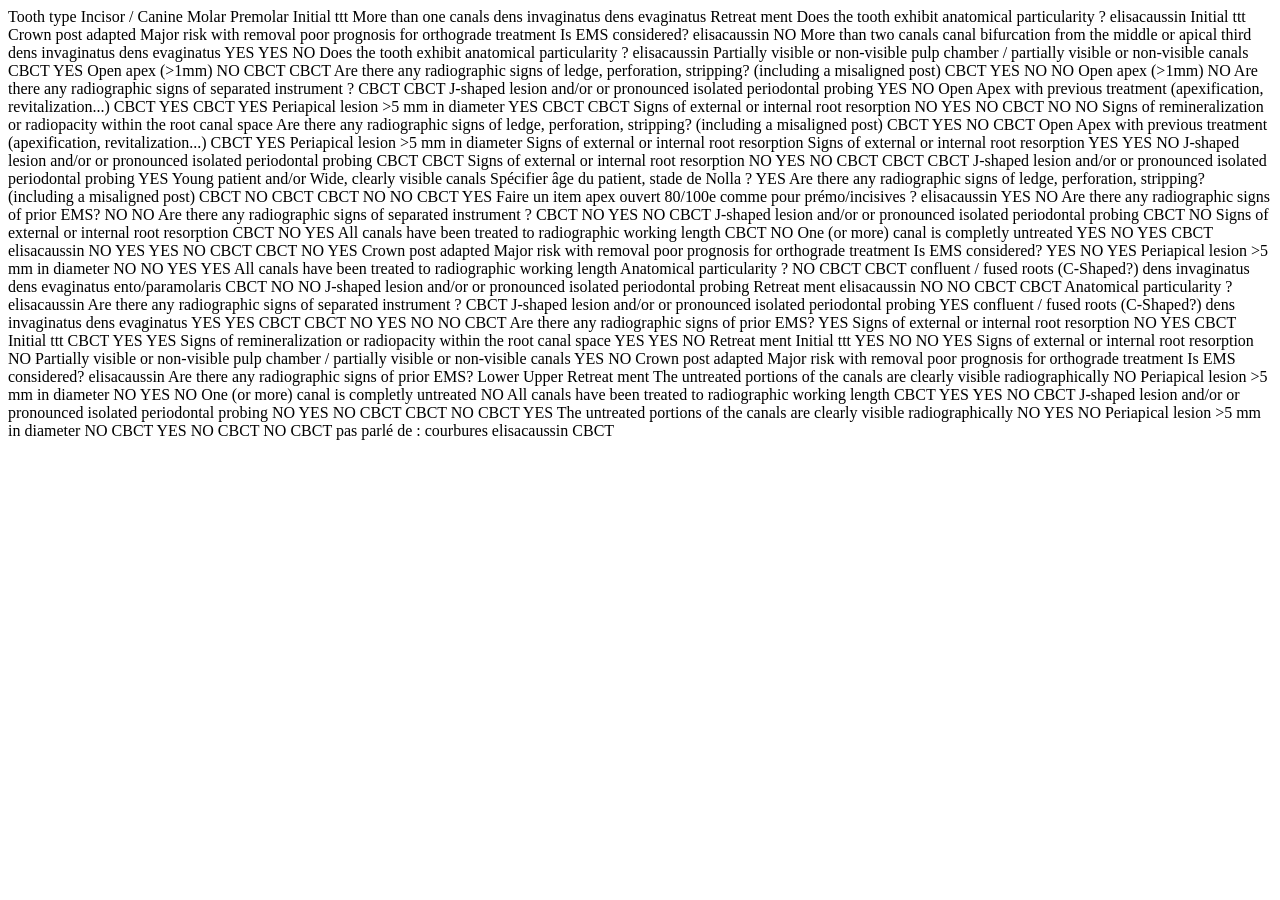
<file: decision_tree_bbox.html>
<!DOCTYPE html PUBLIC "-//W3C//DTD XHTML 1.0 Transitional//EN" "http://www.w3.org/TR/xhtml1/DTD/xhtml1-transitional.dtd"><html xmlns="http://www.w3.org/1999/xhtml">
<head>
<title>Decision Tree Whiteboard </title>
<meta name="Keywords" content="DAHFVxe5TWs,BAC8ajBW-uc,0"/>
<meta name="Author" content="elisacaussin"/>
<meta name="Creator" content="Canva"/>
<meta name="Producer" content="Canva"/>
<meta name="CreationDate" content="2026-04-01T10:08:16Z"/>
<meta name="ModDate" content="2026-04-01T10:08:14Z"/>
</head>
<body>
<doc>
  <page width="1440.000000" height="809.999993">
    <flow>
      <block xMin="625.592689" yMin="194.399262" xMax="649.438565" yMax="200.477754">
        <line xMin="625.592689" yMin="194.399262" xMax="649.438565" yMax="200.477754">
          <word xMin="625.592689" yMin="194.399262" xMax="638.211283" yMax="200.477754">Tooth</word>
          <word xMin="639.448229" yMin="194.399262" xMax="649.438565" yMax="200.477754">type</word>
        </line>
      </block>
    </flow>
    <flow>
      <block xMin="145.887708" yMin="237.933296" xMax="179.509021" yMax="244.011788">
        <line xMin="145.887708" yMin="237.933296" xMax="179.509021" yMax="244.011788">
          <word xMin="145.887708" yMin="237.933296" xMax="160.210179" yMax="244.011788">Incisor</word>
          <word xMin="161.447182" yMin="237.933296" xMax="163.272597" yMax="244.011788">/</word>
          <word xMin="164.509592" yMin="237.933296" xMax="179.509021" yMax="244.011788">Canine</word>
        </line>
      </block>
    </flow>
    <flow>
      <block xMin="1081.157212" yMin="241.500884" xMax="1093.131523" yMax="247.579376">
        <line xMin="1081.157212" yMin="241.500884" xMax="1093.131523" yMax="247.579376">
          <word xMin="1081.157212" yMin="241.500884" xMax="1093.131523" yMax="247.579376">Molar</word>
        </line>
      </block>
      <block xMin="627.890649" yMin="252.640121" xMax="647.142854" yMax="258.718614">
        <line xMin="627.890649" yMin="252.640121" xMax="647.142854" yMax="258.718614">
          <word xMin="627.890649" yMin="252.640121" xMax="647.142854" yMax="258.718614">Premolar</word>
        </line>
      </block>
    </flow>
    <flow>
      <block xMin="103.633800" yMin="272.904798" xMax="121.644244" yMax="278.983290">
        <line xMin="103.633800" yMin="272.904798" xMax="121.644244" yMax="278.983290">
          <word xMin="103.633800" yMin="272.904798" xMax="114.987188" yMax="278.983290">Initial</word>
          <word xMin="116.224230" yMin="272.904798" xMax="121.644244" yMax="278.983290">ttt</word>
        </line>
      </block>
    </flow>
    <flow>
      <block xMin="87.000308" yMin="292.624188" xMax="99.803867" yMax="301.566057">
        <line xMin="87.000308" yMin="292.624188" xMax="98.254309" yMax="294.842629">
          <word xMin="87.000308" yMin="292.624188" xMax="91.032568" yMax="294.842629">More</word>
          <word xMin="91.455159" yMin="292.624188" xMax="94.934873" yMax="294.842629">than</word>
          <word xMin="95.357428" yMin="292.624188" xMax="98.254309" yMax="294.842629">one</word>
        </line>
        <line xMin="87.000308" yMin="294.865331" xMax="91.775117" yMax="297.083772">
          <word xMin="87.000308" yMin="294.865331" xMax="91.775117" yMax="297.083772">canals</word>
        </line>
        <line xMin="87.000308" yMin="297.106474" xMax="99.803867" yMax="299.324914">
          <word xMin="87.000308" yMin="297.106474" xMax="90.688238" yMax="299.324914">dens</word>
          <word xMin="91.110888" yMin="297.106474" xMax="99.803867" yMax="299.324914">invaginatus</word>
        </line>
        <line xMin="87.000308" yMin="299.347617" xMax="99.306145" yMax="301.566057">
          <word xMin="87.000308" yMin="299.347617" xMax="90.688238" yMax="301.566057">dens</word>
          <word xMin="91.110888" yMin="299.347617" xMax="99.306145" yMax="301.566057">evaginatus</word>
        </line>
      </block>
    </flow>
    <flow>
      <block xMin="253.662375" yMin="275.089466" xMax="269.576745" yMax="286.630744">
        <line xMin="253.662375" yMin="275.089466" xMax="269.576745" yMax="281.167959">
          <word xMin="253.662375" yMin="275.089466" xMax="269.576745" yMax="281.167959">Retreat</word>
        </line>
        <line xMin="255.962610" yMin="280.552252" xMax="267.274028" yMax="286.630744">
          <word xMin="255.962610" yMin="280.552252" xMax="267.274028" yMax="286.630744">ment</word>
        </line>
      </block>
    </flow>
    <flow>
      <block xMin="103.566016" yMin="295.455874" xMax="121.715048" yMax="308.103668">
        <line xMin="103.566016" yMin="295.455874" xMax="121.715048" yMax="298.858954">
          <word xMin="103.566016" yMin="295.455874" xMax="109.725611" yMax="298.858954">Does</word>
          <word xMin="110.417849" yMin="295.455874" xMax="114.411128" yMax="298.858954">the</word>
          <word xMin="115.103329" yMin="295.455874" xMax="121.715048" yMax="298.858954">tooth</word>
        </line>
        <line xMin="108.549495" yMin="298.537445" xMax="116.734265" yMax="301.940525">
          <word xMin="108.549495" yMin="298.537445" xMax="116.734265" yMax="301.940525">exhibit</word>
        </line>
        <line xMin="105.977871" yMin="301.619016" xMax="119.305349" yMax="305.022097">
          <word xMin="105.977871" yMin="301.619016" xMax="119.305349" yMax="305.022097">anatomical</word>
        </line>
        <line xMin="104.292637" yMin="304.700588" xMax="120.988694" yMax="308.103668">
          <word xMin="104.292637" yMin="304.700588" xMax="118.947799" yMax="308.103668">particularity</word>
          <word xMin="119.640008" yMin="304.700588" xMax="120.988694" yMax="308.103668">?</word>
        </line>
      </block>
    </flow>
    <flow>
      <block xMin="84.231710" yMin="305.115010" xMax="88.116263" yMax="306.345474">
        <line xMin="84.231710" yMin="305.115010" xMax="88.116263" yMax="306.345474">
          <word xMin="84.231710" yMin="305.115010" xMax="88.116263" yMax="306.345474">elisacaussin</word>
        </line>
      </block>
    </flow>
    <flow>
      <block xMin="579.149600" yMin="288.831545" xMax="597.160044" yMax="294.910038">
        <line xMin="579.149600" yMin="288.831545" xMax="597.160044" yMax="294.910038">
          <word xMin="579.149600" yMin="288.831545" xMax="590.502988" yMax="294.910038">Initial</word>
          <word xMin="591.740031" yMin="288.831545" xMax="597.160044" yMax="294.910038">ttt</word>
        </line>
      </block>
    </flow>
    <flow>
      <block xMin="277.571095" yMin="294.177450" xMax="289.335496" yMax="306.947590">
        <line xMin="277.571095" yMin="294.177450" xMax="284.796240" yMax="296.022018">
          <word xMin="277.571095" yMin="294.177450" xMax="281.676862" yMax="296.022018">Crown</word>
          <word xMin="282.027030" yMin="294.177450" xMax="284.796240" yMax="296.022018">post</word>
        </line>
        <line xMin="277.571095" yMin="295.998379" xMax="282.799594" yMax="297.842947">
          <word xMin="277.571095" yMin="295.998379" xMax="282.799594" yMax="297.842947">adapted</word>
        </line>
        <line xMin="277.571095" yMin="297.819308" xMax="286.910785" yMax="299.663875">
          <word xMin="277.571095" yMin="297.819308" xMax="281.256431" yMax="299.663875">Major</word>
          <word xMin="281.606995" yMin="297.819308" xMax="283.857437" yMax="299.663875">risk</word>
          <word xMin="284.207776" yMin="297.819308" xMax="286.910785" yMax="299.663875">with</word>
        </line>
        <line xMin="277.571095" yMin="299.640236" xMax="282.729556" yMax="301.484804">
          <word xMin="277.571095" yMin="299.640236" xMax="282.729556" yMax="301.484804">removal</word>
        </line>
        <line xMin="277.571095" yMin="301.461165" xMax="289.335496" yMax="303.305732">
          <word xMin="277.571095" yMin="301.461165" xMax="280.586753" yMax="303.305732">poor</word>
          <word xMin="280.937317" yMin="301.461165" xMax="287.156863" yMax="303.305732">prognosis</word>
          <word xMin="287.507294" yMin="301.461165" xMax="289.335496" yMax="303.305732">for</word>
        </line>
        <line xMin="277.571095" yMin="303.282093" xMax="284.698897" yMax="305.126661">
          <word xMin="277.571095" yMin="303.282093" xMax="284.698897" yMax="305.126661">orthograde</word>
        </line>
        <line xMin="277.571095" yMin="305.103022" xMax="283.914564" yMax="306.947590">
          <word xMin="277.571095" yMin="305.103022" xMax="283.914564" yMax="306.947590">treatment</word>
        </line>
      </block>
    </flow>
    <flow>
      <block xMin="253.269445" yMin="301.428562" xMax="268.285207" yMax="307.913214">
        <line xMin="257.222086" yMin="301.428562" xMax="265.025428" yMax="304.831643">
          <word xMin="257.222086" yMin="301.428562" xMax="259.135216" yMax="304.831643">Is</word>
          <word xMin="259.827454" yMin="301.428562" xMax="265.025428" yMax="304.831643">EMS</word>
        </line>
        <line xMin="253.269445" yMin="304.510134" xMax="268.285207" yMax="307.913214">
          <word xMin="253.269445" yMin="304.510134" xMax="268.285207" yMax="307.913214">considered?</word>
        </line>
      </block>
    </flow>
    <flow>
      <block xMin="275.268666" yMin="308.246566" xMax="281.236817" yMax="310.136580">
        <line xMin="275.268666" yMin="308.246566" xMax="281.236817" yMax="310.136580">
          <word xMin="275.268666" yMin="308.246566" xMax="281.236817" yMax="310.136580">elisacaussin</word>
        </line>
      </block>
    </flow>
    <flow>
      <block xMin="100.919380" yMin="312.949375" xMax="103.118454" yMax="314.893471">
        <line xMin="100.919380" yMin="312.949375" xMax="103.118454" yMax="314.893471">
          <word xMin="100.919380" yMin="312.949375" xMax="103.118454" yMax="314.893471">NO</word>
        </line>
      </block>
    </flow>
    <flow>
      <block xMin="567.405515" yMin="309.622885" xMax="575.187912" yMax="317.548049">
        <line xMin="567.405515" yMin="309.622885" xMax="573.462733" yMax="310.824620">
          <word xMin="567.405515" yMin="309.622885" xMax="569.589691" yMax="310.824620">More</word>
          <word xMin="569.818562" yMin="309.622885" xMax="571.703447" yMax="310.824620">than</word>
          <word xMin="571.932295" yMin="309.622885" xMax="573.462733" yMax="310.824620">two</word>
        </line>
        <line xMin="567.405515" yMin="310.743457" xMax="569.991902" yMax="311.945192">
          <word xMin="567.405515" yMin="310.743457" xMax="569.991902" yMax="311.945192">canals</word>
        </line>
        <line xMin="567.405515" yMin="311.864028" xMax="574.283164" yMax="313.065763">
          <word xMin="567.405515" yMin="311.864028" xMax="569.571039" yMax="313.065763">canal</word>
          <word xMin="569.800045" yMin="311.864028" xMax="574.283164" yMax="313.065763">bifurcation</word>
        </line>
        <line xMin="567.405515" yMin="312.984600" xMax="575.187912" yMax="314.186335">
          <word xMin="567.405515" yMin="312.984600" xMax="569.418014" yMax="314.186335">from</word>
          <word xMin="569.646724" yMin="312.984600" xMax="570.994538" yMax="314.186335">the</word>
          <word xMin="571.223410" yMin="312.984600" xMax="574.066082" yMax="314.186335">middle</word>
          <word xMin="574.294954" yMin="312.984600" xMax="575.187912" yMax="314.186335">or</word>
        </line>
        <line xMin="567.405515" yMin="314.105171" xMax="571.998886" yMax="315.306906">
          <word xMin="567.405515" yMin="314.105171" xMax="569.793265" yMax="315.306906">apical</word>
          <word xMin="570.022270" yMin="314.105171" xMax="571.998886" yMax="315.306906">third</word>
        </line>
        <line xMin="567.405515" yMin="315.225742" xMax="574.340814" yMax="316.427477">
          <word xMin="567.405515" yMin="315.225742" xMax="569.403175" yMax="316.427477">dens</word>
          <word xMin="569.632083" yMin="315.225742" xMax="574.340814" yMax="316.427477">invaginatus</word>
        </line>
        <line xMin="567.405515" yMin="316.346314" xMax="574.071215" yMax="317.548049">
          <word xMin="567.405515" yMin="316.346314" xMax="569.403175" yMax="317.548049">dens</word>
          <word xMin="569.632083" yMin="316.346314" xMax="574.071215" yMax="317.548049">evaginatus</word>
        </line>
      </block>
    </flow>
    <flow>
      <block xMin="122.404199" yMin="311.977530" xMax="125.296968" yMax="314.166006">
        <line xMin="122.404199" yMin="311.977530" xMax="125.296968" yMax="314.166006">
          <word xMin="122.404199" yMin="311.977530" xMax="125.296968" yMax="314.166006">YES</word>
        </line>
      </block>
      <block xMin="272.659662" yMin="315.542988" xMax="275.552430" yMax="317.731464">
        <line xMin="272.659662" yMin="315.542988" xMax="275.552430" yMax="317.731464">
          <word xMin="272.659662" yMin="315.542988" xMax="275.552430" yMax="317.731464">YES</word>
        </line>
      </block>
    </flow>
    <flow>
      <block xMin="246.848046" yMin="316.521162" xMax="249.047120" yMax="318.465258">
        <line xMin="246.848046" yMin="316.521162" xMax="249.047120" yMax="318.465258">
          <word xMin="246.848046" yMin="316.521162" xMax="249.047120" yMax="318.465258">NO</word>
        </line>
      </block>
    </flow>
    <flow>
      <block xMin="579.081582" yMin="311.382650" xMax="597.230614" yMax="324.030445">
        <line xMin="579.081582" yMin="311.382650" xMax="597.230614" yMax="314.785730">
          <word xMin="579.081582" yMin="311.382650" xMax="585.241177" yMax="314.785730">Does</word>
          <word xMin="585.933415" yMin="311.382650" xMax="589.926695" yMax="314.785730">the</word>
          <word xMin="590.618895" yMin="311.382650" xMax="597.230614" yMax="314.785730">tooth</word>
        </line>
        <line xMin="584.065061" yMin="314.464222" xMax="592.249831" yMax="317.867302">
          <word xMin="584.065061" yMin="314.464222" xMax="592.249831" yMax="317.867302">exhibit</word>
        </line>
        <line xMin="581.493437" yMin="317.545793" xMax="594.820915" yMax="320.948873">
          <word xMin="581.493437" yMin="317.545793" xMax="594.820915" yMax="320.948873">anatomical</word>
        </line>
        <line xMin="579.808203" yMin="320.627365" xMax="596.504260" yMax="324.030445">
          <word xMin="579.808203" yMin="320.627365" xMax="594.463365" yMax="324.030445">particularity</word>
          <word xMin="595.155574" yMin="320.627365" xMax="596.504260" yMax="324.030445">?</word>
        </line>
      </block>
    </flow>
    <flow>
      <block xMin="565.906299" yMin="318.859805" xMax="569.790852" yMax="320.090269">
        <line xMin="565.906299" yMin="318.859805" xMax="569.790852" yMax="320.090269">
          <word xMin="565.906299" yMin="318.859805" xMax="569.790852" yMax="320.090269">elisacaussin</word>
        </line>
      </block>
    </flow>
    <flow>
      <block xMin="80.851416" yMin="320.292833" xMax="99.428914" yMax="339.103771">
        <line xMin="81.212537" yMin="320.292833" xMax="99.068890" yMax="323.695913">
          <word xMin="81.212537" yMin="320.292833" xMax="90.751040" yMax="323.695913">Partially</word>
          <word xMin="91.443249" yMin="320.292833" xMax="99.068890" yMax="323.695913">visible</word>
        </line>
        <line xMin="81.794709" yMin="323.374405" xMax="98.485570" yMax="326.777485">
          <word xMin="81.794709" yMin="323.374405" xMax="84.290514" yMax="326.777485">or</word>
          <word xMin="84.982824" yMin="323.374405" xMax="98.485570" yMax="326.777485">non-visible</word>
        </line>
        <line xMin="80.851416" yMin="326.455976" xMax="99.428914" yMax="329.859056">
          <word xMin="80.851416" yMin="326.455976" xMax="86.208821" yMax="329.859056">pulp</word>
          <word xMin="86.900992" yMin="326.455976" xMax="97.714635" yMax="329.859056">chamber</word>
          <word xMin="98.406944" yMin="326.455976" xMax="99.428914" yMax="329.859056">/</word>
        </line>
        <line xMin="81.149067" yMin="329.537548" xMax="99.133467" yMax="332.940628">
          <word xMin="81.149067" yMin="329.537548" xMax="90.815617" yMax="332.940628">partially</word>
          <word xMin="91.507826" yMin="329.537548" xMax="99.133467" yMax="332.940628">visible</word>
        </line>
        <line xMin="81.794709" yMin="332.619119" xMax="98.485570" yMax="336.022199">
          <word xMin="81.794709" yMin="332.619119" xMax="84.290514" yMax="336.022199">or</word>
          <word xMin="84.982824" yMin="332.619119" xMax="98.485570" yMax="336.022199">non-visible</word>
        </line>
        <line xMin="86.292315" yMin="335.700690" xMax="93.991088" yMax="339.103771">
          <word xMin="86.292315" yMin="335.700690" xMax="93.991088" yMax="339.103771">canals</word>
        </line>
      </block>
    </flow>
    <flow>
      <block xMin="129.263613" yMin="320.258586" xMax="141.849533" yMax="326.337078">
        <line xMin="129.263613" yMin="320.258586" xMax="141.849533" yMax="326.337078">
          <word xMin="129.263613" yMin="320.258586" xMax="141.849533" yMax="326.337078">CBCT</word>
        </line>
      </block>
    </flow>
    <flow>
      <block xMin="218.630250" yMin="341.585097" xMax="221.523018" yMax="343.773573">
        <line xMin="218.630250" yMin="341.585097" xMax="221.523018" yMax="343.773573">
          <word xMin="218.630250" yMin="341.585097" xMax="221.523018" yMax="343.773573">YES</word>
        </line>
      </block>
    </flow>
    <flow>
      <block xMin="62.930012" yMin="354.042730" xMax="76.137426" yMax="360.527382">
        <line xMin="62.930012" yMin="354.042730" xMax="76.137426" yMax="357.445810">
          <word xMin="62.930012" yMin="354.042730" xMax="69.601833" yMax="357.445810">Open</word>
          <word xMin="70.294032" yMin="354.042730" xMax="76.137426" yMax="357.445810">apex</word>
        </line>
        <line xMin="65.177721" yMin="357.124302" xMax="73.892962" yMax="360.527382">
          <word xMin="65.177721" yMin="357.124302" xMax="73.892962" yMax="360.527382">(&gt;1mm)</word>
        </line>
      </block>
    </flow>
    <flow>
      <block xMin="56.390710" yMin="367.708601" xMax="58.589784" yMax="369.652697">
        <line xMin="56.390710" yMin="367.708601" xMax="58.589784" yMax="369.652697">
          <word xMin="56.390710" yMin="367.708601" xMax="58.589784" yMax="369.652697">NO</word>
        </line>
      </block>
    </flow>
    <flow>
      <block xMin="279.518958" yMin="327.952707" xMax="292.104878" yMax="334.031199">
        <line xMin="279.518958" yMin="327.952707" xMax="292.104878" yMax="334.031199">
          <word xMin="279.518958" yMin="327.952707" xMax="292.104878" yMax="334.031199">CBCT</word>
        </line>
      </block>
    </flow>
    <flow>
      <block xMin="99.298771" yMin="354.945821" xMax="111.884690" yMax="361.024313">
        <line xMin="99.298771" yMin="354.945821" xMax="111.884690" yMax="361.024313">
          <word xMin="99.298771" yMin="354.945821" xMax="111.884690" yMax="361.024313">CBCT</word>
        </line>
      </block>
    </flow>
    <flow>
      <block xMin="244.987019" yMin="350.537618" xMax="271.728259" yMax="366.266984">
        <line xMin="250.184982" yMin="350.537618" xMax="266.530887" yMax="353.940698">
          <word xMin="250.184982" yMin="350.537618" xMax="254.355961" yMax="353.940698">Are</word>
          <word xMin="255.048162" yMin="350.537618" xMax="261.476951" yMax="353.940698">there</word>
          <word xMin="262.169152" yMin="350.537618" xMax="266.530887" yMax="353.940698">any</word>
        </line>
        <line xMin="245.753035" yMin="353.619190" xMax="270.960214" yMax="357.022270">
          <word xMin="245.753035" yMin="353.619190" xMax="260.983110" yMax="357.022270">radiographic</word>
          <word xMin="261.675311" yMin="353.619190" xMax="267.850583" yMax="357.022270">signs</word>
          <word xMin="268.542821" yMin="353.619190" xMax="270.960214" yMax="357.022270">of</word>
        </line>
        <line xMin="247.460155" yMin="356.700761" xMax="269.254404" yMax="360.103841">
          <word xMin="247.460155" yMin="356.700761" xMax="254.562947" yMax="360.103841">ledge,</word>
          <word xMin="255.255354" yMin="356.700761" xMax="269.254404" yMax="360.103841">perforation,</word>
        </line>
        <line xMin="244.987019" yMin="359.782333" xMax="271.728259" yMax="363.185413">
          <word xMin="244.987019" yMin="359.782333" xMax="257.070763" yMax="363.185413">stripping?</word>
          <word xMin="257.762993" yMin="359.782333" xMax="269.622019" yMax="363.185413">(including</word>
          <word xMin="270.314230" yMin="359.782333" xMax="271.728259" yMax="363.185413">a</word>
        </line>
        <line xMin="248.296207" yMin="362.863904" xMax="268.420716" yMax="366.266984">
          <word xMin="248.296207" yMin="362.863904" xMax="261.250207" yMax="366.266984">misaligned</word>
          <word xMin="261.942378" yMin="362.863904" xMax="268.420716" yMax="366.266984">post)</word>
        </line>
      </block>
    </flow>
    <flow>
      <block xMin="201.128259" yMin="351.411270" xMax="213.714178" yMax="357.489763">
        <line xMin="201.128259" yMin="351.411270" xMax="213.714178" yMax="357.489763">
          <word xMin="201.128259" yMin="351.411270" xMax="213.714178" yMax="357.489763">CBCT</word>
        </line>
      </block>
    </flow>
    <flow>
      <block xMin="34.750531" yMin="392.943513" xMax="37.643299" yMax="395.131989">
        <line xMin="34.750531" yMin="392.943513" xMax="37.643299" yMax="395.131989">
          <word xMin="34.750531" yMin="392.943513" xMax="37.643299" yMax="395.131989">YES</word>
        </line>
      </block>
    </flow>
    <flow>
      <block xMin="63.856608" yMin="383.635378" xMax="66.055682" yMax="385.579474">
        <line xMin="63.856608" yMin="383.635378" xMax="66.055682" yMax="385.579474">
          <word xMin="63.856608" yMin="383.635378" xMax="66.055682" yMax="385.579474">NO</word>
        </line>
      </block>
    </flow>
    <flow>
      <block xMin="54.078015" yMin="392.977008" xMax="56.277089" yMax="394.921104">
        <line xMin="54.078015" yMin="392.977008" xMax="56.277089" yMax="394.921104">
          <word xMin="54.078015" yMin="392.977008" xMax="56.277089" yMax="394.921104">NO</word>
        </line>
      </block>
    </flow>
    <flow>
      <block xMin="538.445696" yMin="369.969478" xMax="551.653109" yMax="376.454129">
        <line xMin="538.445696" yMin="369.969478" xMax="551.653109" yMax="373.372558">
          <word xMin="538.445696" yMin="369.969478" xMax="545.117516" yMax="373.372558">Open</word>
          <word xMin="545.809716" yMin="369.969478" xMax="551.653109" yMax="373.372558">apex</word>
        </line>
        <line xMin="540.693404" yMin="373.051049" xMax="549.408646" yMax="376.454129">
          <word xMin="540.693404" yMin="373.051049" xMax="549.408646" yMax="376.454129">(&gt;1mm)</word>
        </line>
      </block>
    </flow>
    <flow>
      <block xMin="267.651053" yMin="371.863396" xMax="269.850127" yMax="373.807492">
        <line xMin="267.651053" yMin="371.863396" xMax="269.850127" yMax="373.807492">
          <word xMin="267.651053" yMin="371.863396" xMax="269.850127" yMax="373.807492">NO</word>
        </line>
      </block>
    </flow>
    <flow>
      <block xMin="267.253587" yMin="378.306788" xMax="293.508686" yMax="390.954583">
        <line xMin="272.208614" yMin="378.306788" xMax="288.554519" yMax="381.709868">
          <word xMin="272.208614" yMin="378.306788" xMax="276.379593" yMax="381.709868">Are</word>
          <word xMin="277.071794" yMin="378.306788" xMax="283.500583" yMax="381.709868">there</word>
          <word xMin="284.192783" yMin="378.306788" xMax="288.554519" yMax="381.709868">any</word>
        </line>
        <line xMin="267.776667" yMin="381.388359" xMax="292.983846" yMax="384.791440">
          <word xMin="267.776667" yMin="381.388359" xMax="283.006742" yMax="384.791440">radiographic</word>
          <word xMin="283.698943" yMin="381.388359" xMax="289.874215" yMax="384.791440">signs</word>
          <word xMin="290.566452" yMin="381.388359" xMax="292.983846" yMax="384.791440">of</word>
        </line>
        <line xMin="267.253587" yMin="384.469931" xMax="293.508686" yMax="387.873011">
          <word xMin="267.253587" yMin="384.469931" xMax="279.603936" yMax="387.873011">separated</word>
          <word xMin="280.296106" yMin="384.469931" xMax="293.508686" yMax="387.873011">instrument</word>
        </line>
        <line xMin="279.706813" yMin="387.551502" xMax="281.055499" yMax="390.954583">
          <word xMin="279.706813" yMin="387.551502" xMax="281.055499" yMax="390.954583">?</word>
        </line>
      </block>
    </flow>
    <flow>
      <block xMin="226.378297" yMin="383.568515" xMax="238.964216" yMax="389.647007">
        <line xMin="226.378297" yMin="383.568515" xMax="238.964216" yMax="389.647007">
          <word xMin="226.378297" yMin="383.568515" xMax="238.964216" yMax="389.647007">CBCT</word>
        </line>
      </block>
    </flow>
    <flow>
      <block xMin="19.046079" yMin="405.638465" xMax="31.631998" yMax="411.716958">
        <line xMin="19.046079" yMin="405.638465" xMax="31.631998" yMax="411.716958">
          <word xMin="19.046079" yMin="405.638465" xMax="31.631998" yMax="411.716958">CBCT</word>
        </line>
      </block>
    </flow>
    <flow>
      <block xMin="56.232379" yMin="402.086017" xMax="75.942879" yMax="411.903248">
        <line xMin="58.482276" yMin="402.086017" xMax="73.692727" yMax="404.759605">
          <word xMin="58.482276" yMin="402.086017" xMax="67.618138" yMax="404.759605">J-shaped</word>
          <word xMin="68.161841" yMin="402.086017" xMax="73.692727" yMax="404.759605">lesion</word>
        </line>
        <line xMin="61.666712" yMin="404.467231" xMax="70.508869" yMax="407.140819">
          <word xMin="61.666712" yMin="404.467231" xMax="68.004295" yMax="407.140819">and/or</word>
          <word xMin="68.548134" yMin="404.467231" xMax="70.508869" yMax="407.140819">or</word>
        </line>
        <line xMin="56.232379" yMin="406.848445" xMax="75.942879" yMax="409.522034">
          <word xMin="56.232379" yMin="406.848445" xMax="67.848178" yMax="409.522034">pronounced</word>
          <word xMin="68.391881" yMin="406.848445" xMax="75.942879" yMax="409.522034">isolated</word>
        </line>
        <line xMin="56.672290" yMin="409.229660" xMax="75.502045" yMax="411.903248">
          <word xMin="56.672290" yMin="409.229660" xMax="67.620678" yMax="411.903248">periodontal</word>
          <word xMin="68.164589" yMin="409.229660" xMax="75.502045" yMax="411.903248">probing</word>
        </line>
      </block>
    </flow>
    <flow>
      <block xMin="56.867561" yMin="417.852183" xMax="59.760330" yMax="420.040659">
        <line xMin="56.867561" yMin="417.852183" xMax="59.760330" yMax="420.040659">
          <word xMin="56.867561" yMin="417.852183" xMax="59.760330" yMax="420.040659">YES</word>
        </line>
      </block>
    </flow>
    <flow>
      <block xMin="531.906510" yMin="383.635378" xMax="534.105585" yMax="385.579474">
        <line xMin="531.906510" yMin="383.635378" xMax="534.105585" yMax="385.579474">
          <word xMin="531.906510" yMin="383.635378" xMax="534.105585" yMax="385.579474">NO</word>
        </line>
      </block>
    </flow>
    <flow>
      <block xMin="294.906916" yMin="404.936474" xMax="318.214318" yMax="417.584269">
        <line xMin="296.900745" yMin="404.936474" xMax="316.223106" yMax="408.339555">
          <word xMin="296.900745" yMin="404.936474" xMax="303.572565" yMax="408.339555">Open</word>
          <word xMin="304.264765" yMin="404.936474" xMax="310.429583" yMax="408.339555">Apex</word>
          <word xMin="311.121823" yMin="404.936474" xMax="316.223106" yMax="408.339555">with</word>
        </line>
        <line xMin="294.906916" yMin="408.018046" xMax="318.214318" yMax="411.421126">
          <word xMin="294.906916" yMin="408.018046" xMax="305.318198" yMax="411.421126">previous</word>
          <word xMin="306.010436" yMin="408.018046" xMax="318.214318" yMax="411.421126">treatment</word>
        </line>
        <line xMin="298.071655" yMin="411.099617" xMax="315.052375" yMax="414.502698">
          <word xMin="298.071655" yMin="411.099617" xMax="315.052375" yMax="414.502698">(apexification,</word>
        </line>
        <line xMin="297.301262" yMin="414.181189" xMax="315.126151" yMax="417.584269">
          <word xMin="297.301262" yMin="414.181189" xMax="315.126151" yMax="417.584269">revitalization...)</word>
        </line>
      </block>
    </flow>
    <flow>
      <block xMin="247.181304" yMin="409.333563" xMax="259.767223" yMax="415.412055">
        <line xMin="247.181304" yMin="409.333563" xMax="259.767223" yMax="415.412055">
          <word xMin="247.181304" yMin="409.333563" xMax="259.767223" yMax="415.412055">CBCT</word>
        </line>
      </block>
    </flow>
    <flow>
      <block xMin="510.266214" yMin="408.870289" xMax="513.158983" yMax="411.058765">
        <line xMin="510.266214" yMin="408.870289" xMax="513.158983" yMax="411.058765">
          <word xMin="510.266214" yMin="408.870289" xMax="513.158983" yMax="411.058765">YES</word>
        </line>
      </block>
    </flow>
    <flow>
      <block xMin="494.561762" yMin="421.565213" xMax="507.147681" yMax="427.643705">
        <line xMin="494.561762" yMin="421.565213" xMax="507.147681" yMax="427.643705">
          <word xMin="494.561762" yMin="421.565213" xMax="507.147681" yMax="427.643705">CBCT</word>
        </line>
      </block>
    </flow>
    <flow>
      <block xMin="315.264113" yMin="423.251070" xMax="318.156882" yMax="425.439546">
        <line xMin="315.264113" yMin="423.251070" xMax="318.156882" yMax="425.439546">
          <word xMin="315.264113" yMin="423.251070" xMax="318.156882" yMax="425.439546">YES</word>
        </line>
      </block>
    </flow>
    <flow>
      <block xMin="74.929080" yMin="428.132200" xMax="94.397781" yMax="437.698423">
        <line xMin="74.929080" yMin="428.132200" xMax="94.397781" yMax="431.535280">
          <word xMin="74.929080" yMin="428.132200" xMax="86.665113" yMax="431.535280">Periapical</word>
          <word xMin="87.357497" yMin="428.132200" xMax="94.397781" yMax="431.535280">lesion</word>
        </line>
        <line xMin="79.120280" yMin="431.213772" xMax="90.205808" yMax="434.616852">
          <word xMin="79.120280" yMin="431.213772" xMax="82.023874" yMax="434.616852">&gt;5</word>
          <word xMin="82.716054" yMin="431.213772" xMax="87.394165" yMax="434.616852">mm</word>
          <word xMin="88.086195" yMin="431.213772" xMax="90.205808" yMax="434.616852">in</word>
        </line>
        <line xMin="79.185938" yMin="434.295343" xMax="90.138081" yMax="437.698423">
          <word xMin="79.185938" yMin="434.295343" xMax="90.138081" yMax="437.698423">diameter</word>
        </line>
      </block>
      <block xMin="75.443889" yMin="443.753784" xMax="78.336657" yMax="445.942260">
        <line xMin="75.443889" yMin="443.753784" xMax="78.336657" yMax="445.942260">
          <word xMin="75.443889" yMin="443.753784" xMax="78.336657" yMax="445.942260">YES</word>
        </line>
      </block>
    </flow>
    <flow>
      <block xMin="64.162913" yMin="455.125631" xMax="76.748832" yMax="461.204124">
        <line xMin="64.162913" yMin="455.125631" xMax="76.748832" yMax="461.204124">
          <word xMin="64.162913" yMin="455.125631" xMax="76.748832" yMax="461.204124">CBCT</word>
        </line>
      </block>
    </flow>
    <flow>
      <block xMin="322.123293" yMin="433.206823" xMax="334.709212" yMax="439.285316">
        <line xMin="322.123293" yMin="433.206823" xMax="334.709212" yMax="439.285316">
          <word xMin="322.123293" yMin="433.206823" xMax="334.709212" yMax="439.285316">CBCT</word>
        </line>
      </block>
    </flow>
    <flow>
      <block xMin="269.913062" yMin="437.769143" xMax="289.817982" yMax="447.335366">
        <line xMin="269.913062" yMin="437.769143" xMax="289.817982" yMax="441.172223">
          <word xMin="269.913062" yMin="437.769143" xMax="276.292163" yMax="441.172223">Signs</word>
          <word xMin="276.984401" yMin="437.769143" xMax="279.401794" yMax="441.172223">of</word>
          <word xMin="280.094121" yMin="437.769143" xMax="289.817982" yMax="441.172223">external</word>
        </line>
        <line xMin="270.871675" yMin="440.850715" xMax="288.861204" yMax="444.253795">
          <word xMin="270.871675" yMin="440.850715" xMax="273.367481" yMax="444.253795">or</word>
          <word xMin="274.059790" yMin="440.850715" xMax="283.114670" yMax="444.253795">internal</word>
          <word xMin="283.807055" yMin="440.850715" xMax="288.861204" yMax="444.253795">root</word>
        </line>
        <line xMin="273.587748" yMin="443.932286" xMax="286.144513" yMax="447.335366">
          <word xMin="273.587748" yMin="443.932286" xMax="286.144513" yMax="447.335366">resorption</word>
        </line>
      </block>
    </flow>
    <flow>
      <block xMin="92.329068" yMin="443.787309" xMax="94.528142" yMax="445.731405">
        <line xMin="92.329068" yMin="443.787309" xMax="94.528142" yMax="445.731405">
          <word xMin="92.329068" yMin="443.787309" xMax="94.528142" yMax="445.731405">NO</word>
        </line>
      </block>
    </flow>
    <flow>
      <block xMin="269.356615" yMin="454.007836" xMax="272.249383" yMax="456.196312">
        <line xMin="269.356615" yMin="454.007836" xMax="272.249383" yMax="456.196312">
          <word xMin="269.356615" yMin="454.007836" xMax="272.249383" yMax="456.196312">YES</word>
        </line>
      </block>
    </flow>
    <flow>
      <block xMin="92.388719" yMin="455.125631" xMax="113.144178" yMax="461.204124">
        <line xMin="92.388719" yMin="455.125631" xMax="113.144178" yMax="461.204124">
          <word xMin="92.388719" yMin="455.125631" xMax="99.447417" yMax="461.204124">NO</word>
          <word xMin="100.558259" yMin="455.125631" xMax="113.144178" yMax="461.204124">CBCT</word>
        </line>
      </block>
    </flow>
    <flow>
      <block xMin="538.845651" yMin="398.814528" xMax="541.044725" yMax="400.758624">
        <line xMin="538.845651" yMin="398.814528" xMax="541.044725" yMax="400.758624">
          <word xMin="538.845651" yMin="398.814528" xMax="541.044725" yMax="400.758624">NO</word>
        </line>
      </block>
    </flow>
    <flow>
      <block xMin="529.593581" yMin="408.903756" xMax="531.792655" yMax="410.847852">
        <line xMin="529.593581" yMin="408.903756" xMax="531.792655" yMax="410.847852">
          <word xMin="529.593581" yMin="408.903756" xMax="531.792655" yMax="410.847852">NO</word>
        </line>
      </block>
    </flow>
    <flow>
      <block xMin="547.610296" yMin="394.172294" xMax="566.830741" yMax="409.901660">
        <line xMin="552.475589" yMin="394.172294" xMax="561.964322" yMax="397.575374">
          <word xMin="552.475589" yMin="394.172294" xMax="558.854691" yMax="397.575374">Signs</word>
          <word xMin="559.546929" yMin="394.172294" xMax="561.964322" yMax="397.575374">of</word>
        </line>
        <line xMin="547.610296" yMin="397.253866" xMax="566.830741" yMax="400.656946">
          <word xMin="547.610296" yMin="397.253866" xMax="566.830741" yMax="400.656946">remineralization</word>
        </line>
        <line xMin="548.722113" yMin="400.335437" xMax="565.718711" yMax="403.738517">
          <word xMin="548.722113" yMin="400.335437" xMax="551.217918" yMax="403.738517">or</word>
          <word xMin="551.910227" yMin="400.335437" xMax="565.718711" yMax="403.738517">radiopacity</word>
        </line>
        <line xMin="548.393820" yMin="403.417008" xMax="566.046244" yMax="406.820089">
          <word xMin="548.393820" yMin="403.417008" xMax="555.614415" yMax="406.820089">within</word>
          <word xMin="556.306614" yMin="403.417008" xMax="560.299894" yMax="406.820089">the</word>
          <word xMin="560.992095" yMin="403.417008" xMax="566.046244" yMax="406.820089">root</word>
        </line>
        <line xMin="550.009019" yMin="406.498580" xMax="564.431612" yMax="409.901660">
          <word xMin="550.009019" yMin="406.498580" xMax="556.401041" yMax="409.901660">canal</word>
          <word xMin="557.093426" yMin="406.498580" xMax="564.431612" yMax="409.901660">space</word>
        </line>
      </block>
    </flow>
    <flow>
      <block xMin="720.502703" yMin="366.464366" xMax="747.243942" yMax="382.193732">
        <line xMin="725.700666" yMin="366.464366" xMax="742.046570" yMax="369.867446">
          <word xMin="725.700666" yMin="366.464366" xMax="729.871645" yMax="369.867446">Are</word>
          <word xMin="730.563845" yMin="366.464366" xMax="736.992634" yMax="369.867446">there</word>
          <word xMin="737.684835" yMin="366.464366" xMax="742.046570" yMax="369.867446">any</word>
        </line>
        <line xMin="721.268718" yMin="369.545937" xMax="746.475897" yMax="372.949017">
          <word xMin="721.268718" yMin="369.545937" xMax="736.498793" yMax="372.949017">radiographic</word>
          <word xMin="737.190994" yMin="369.545937" xMax="743.366266" yMax="372.949017">signs</word>
          <word xMin="744.058504" yMin="369.545937" xMax="746.475897" yMax="372.949017">of</word>
        </line>
        <line xMin="722.975839" yMin="372.627508" xMax="744.770087" yMax="376.030589">
          <word xMin="722.975839" yMin="372.627508" xMax="730.078630" yMax="376.030589">ledge,</word>
          <word xMin="730.771037" yMin="372.627508" xMax="744.770087" yMax="376.030589">perforation,</word>
        </line>
        <line xMin="720.502703" yMin="375.709080" xMax="747.243942" yMax="379.112160">
          <word xMin="720.502703" yMin="375.709080" xMax="732.586446" yMax="379.112160">stripping?</word>
          <word xMin="733.278676" yMin="375.709080" xMax="745.137703" yMax="379.112160">(including</word>
          <word xMin="745.829913" yMin="375.709080" xMax="747.243942" yMax="379.112160">a</word>
        </line>
        <line xMin="723.811890" yMin="378.790651" xMax="743.936400" yMax="382.193732">
          <word xMin="723.811890" yMin="378.790651" xMax="736.765890" yMax="382.193732">misaligned</word>
          <word xMin="737.458061" yMin="378.790651" xMax="743.936400" yMax="382.193732">post)</word>
        </line>
      </block>
    </flow>
    <flow>
      <block xMin="676.643825" yMin="367.338018" xMax="689.229744" yMax="373.416510">
        <line xMin="676.643825" yMin="367.338018" xMax="689.229744" yMax="373.416510">
          <word xMin="676.643825" yMin="367.338018" xMax="689.229744" yMax="373.416510">CBCT</word>
        </line>
      </block>
    </flow>
    <flow>
      <block xMin="291.473528" yMin="478.916536" xMax="294.366297" yMax="481.105012">
        <line xMin="291.473528" yMin="478.916536" xMax="294.366297" yMax="481.105012">
          <word xMin="291.473528" yMin="478.916536" xMax="294.366297" yMax="481.105012">YES</word>
        </line>
      </block>
    </flow>
    <flow>
      <block xMin="765.281422" yMin="412.112525" xMax="767.480497" yMax="414.056621">
        <line xMin="765.281422" yMin="412.112525" xMax="767.480497" yMax="414.056621">
          <word xMin="765.281422" yMin="412.112525" xMax="767.480497" yMax="414.056621">NO</word>
        </line>
      </block>
    </flow>
    <flow>
      <block xMin="933.643970" yMin="414.553914" xMax="946.229890" yMax="420.632407">
        <line xMin="933.643970" yMin="414.553914" xMax="946.229890" yMax="420.632407">
          <word xMin="933.643970" yMin="414.553914" xMax="946.229890" yMax="420.632407">CBCT</word>
        </line>
      </block>
      <block xMin="770.422716" yMin="420.863251" xMax="793.730118" yMax="433.511046">
        <line xMin="772.416545" yMin="420.863251" xMax="791.738907" yMax="424.266331">
          <word xMin="772.416545" yMin="420.863251" xMax="779.088366" yMax="424.266331">Open</word>
          <word xMin="779.780565" yMin="420.863251" xMax="785.945384" yMax="424.266331">Apex</word>
          <word xMin="786.637623" yMin="420.863251" xMax="791.738907" yMax="424.266331">with</word>
        </line>
        <line xMin="770.422716" yMin="423.944823" xMax="793.730118" yMax="427.347903">
          <word xMin="770.422716" yMin="423.944823" xMax="780.833999" yMax="427.347903">previous</word>
          <word xMin="781.526237" yMin="423.944823" xMax="793.730118" yMax="427.347903">treatment</word>
        </line>
        <line xMin="773.587455" yMin="427.026394" xMax="790.568176" yMax="430.429474">
          <word xMin="773.587455" yMin="427.026394" xMax="790.568176" yMax="430.429474">(apexification,</word>
        </line>
        <line xMin="772.817062" yMin="430.107965" xMax="790.641952" yMax="433.511046">
          <word xMin="772.817062" yMin="430.107965" xMax="790.641952" yMax="433.511046">revitalization...)</word>
        </line>
      </block>
    </flow>
    <flow>
      <block xMin="722.696987" yMin="425.260398" xMax="735.282906" yMax="431.338890">
        <line xMin="722.696987" yMin="425.260398" xMax="735.282906" yMax="431.338890">
          <word xMin="722.696987" yMin="425.260398" xMax="735.282906" yMax="431.338890">CBCT</word>
        </line>
      </block>
    </flow>
    <flow>
      <block xMin="317.108644" yMin="507.303098" xMax="320.001413" yMax="509.491574">
        <line xMin="317.108644" yMin="507.303098" xMax="320.001413" yMax="509.491574">
          <word xMin="317.108644" yMin="507.303098" xMax="320.001413" yMax="509.491574">YES</word>
        </line>
      </block>
    </flow>
    <flow>
      <block xMin="300.048367" yMin="515.238105" xMax="319.517069" yMax="524.804328">
        <line xMin="300.048367" yMin="515.238105" xMax="319.517069" yMax="518.641185">
          <word xMin="300.048367" yMin="515.238105" xMax="311.784400" yMax="518.641185">Periapical</word>
          <word xMin="312.476785" yMin="515.238105" xMax="319.517069" yMax="518.641185">lesion</word>
        </line>
        <line xMin="304.239567" yMin="518.319676" xMax="315.325095" yMax="521.722756">
          <word xMin="304.239567" yMin="518.319676" xMax="307.143161" yMax="521.722756">&gt;5</word>
          <word xMin="307.835341" yMin="518.319676" xMax="312.513453" yMax="521.722756">mm</word>
          <word xMin="313.205483" yMin="518.319676" xMax="315.325095" yMax="521.722756">in</word>
        </line>
        <line xMin="304.305226" yMin="521.401248" xMax="315.257369" yMax="524.804328">
          <word xMin="304.305226" yMin="521.401248" xMax="315.257369" yMax="524.804328">diameter</word>
        </line>
      </block>
    </flow>
    <flow>
      <block xMin="949.904986" yMin="385.620239" xMax="969.809907" yMax="395.186462">
        <line xMin="949.904986" yMin="385.620239" xMax="969.809907" yMax="389.023319">
          <word xMin="949.904986" yMin="385.620239" xMax="956.284088" yMax="389.023319">Signs</word>
          <word xMin="956.976326" yMin="385.620239" xMax="959.393719" yMax="389.023319">of</word>
          <word xMin="960.086046" yMin="385.620239" xMax="969.809907" yMax="389.023319">external</word>
        </line>
        <line xMin="950.863600" yMin="388.701811" xMax="968.853129" yMax="392.104891">
          <word xMin="950.863600" yMin="388.701811" xMax="953.359406" yMax="392.104891">or</word>
          <word xMin="954.051715" yMin="388.701811" xMax="963.106595" yMax="392.104891">internal</word>
          <word xMin="963.798980" yMin="388.701811" xMax="968.853129" yMax="392.104891">root</word>
        </line>
        <line xMin="953.579673" yMin="391.783382" xMax="966.136438" yMax="395.186462">
          <word xMin="953.579673" yMin="391.783382" xMax="966.136438" yMax="395.186462">resorption</word>
        </line>
      </block>
    </flow>
    <flow>
      <block xMin="1093.072715" yMin="385.620239" xMax="1112.977636" yMax="395.186462">
        <line xMin="1093.072715" yMin="385.620239" xMax="1112.977636" yMax="389.023319">
          <word xMin="1093.072715" yMin="385.620239" xMax="1099.451817" yMax="389.023319">Signs</word>
          <word xMin="1100.144054" yMin="385.620239" xMax="1102.561448" yMax="389.023319">of</word>
          <word xMin="1103.253774" yMin="385.620239" xMax="1112.977636" yMax="389.023319">external</word>
        </line>
        <line xMin="1094.031329" yMin="388.701811" xMax="1112.020857" yMax="392.104891">
          <word xMin="1094.031329" yMin="388.701811" xMax="1096.527134" yMax="392.104891">or</word>
          <word xMin="1097.219443" yMin="388.701811" xMax="1106.274323" yMax="392.104891">internal</word>
          <word xMin="1106.966708" yMin="388.701811" xMax="1112.020857" yMax="392.104891">root</word>
        </line>
        <line xMin="1096.747401" yMin="391.783382" xMax="1109.304167" yMax="395.186462">
          <word xMin="1096.747401" yMin="391.783382" xMax="1109.304167" yMax="395.186462">resorption</word>
        </line>
      </block>
    </flow>
    <flow>
      <block xMin="949.348305" yMin="401.858961" xMax="952.241074" yMax="404.047437">
        <line xMin="949.348305" yMin="401.858961" xMax="952.241074" yMax="404.047437">
          <word xMin="949.348305" yMin="401.858961" xMax="952.241074" yMax="404.047437">YES</word>
        </line>
      </block>
    </flow>
    <flow>
      <block xMin="1092.516268" yMin="401.858961" xMax="1095.409037" yMax="404.047437">
        <line xMin="1092.516268" yMin="401.858961" xMax="1095.409037" yMax="404.047437">
          <word xMin="1092.516268" yMin="401.858961" xMax="1095.409037" yMax="404.047437">YES</word>
        </line>
      </block>
    </flow>
    <flow>
      <block xMin="968.675906" yMin="401.892428" xMax="970.874981" yMax="403.836524">
        <line xMin="968.675906" yMin="401.892428" xMax="970.874981" yMax="403.836524">
          <word xMin="968.675906" yMin="401.892428" xMax="970.874981" yMax="403.836524">NO</word>
        </line>
      </block>
    </flow>
    <flow>
      <block xMin="970.830270" yMin="411.001495" xMax="990.540771" yMax="420.818726">
        <line xMin="973.080167" yMin="411.001495" xMax="988.290618" yMax="413.675083">
          <word xMin="973.080167" yMin="411.001495" xMax="982.216030" yMax="413.675083">J-shaped</word>
          <word xMin="982.759732" yMin="411.001495" xMax="988.290618" yMax="413.675083">lesion</word>
        </line>
        <line xMin="976.264604" yMin="413.382709" xMax="985.106760" yMax="416.056297">
          <word xMin="976.264604" yMin="413.382709" xMax="982.602186" yMax="416.056297">and/or</word>
          <word xMin="983.146025" yMin="413.382709" xMax="985.106760" yMax="416.056297">or</word>
        </line>
        <line xMin="970.830270" yMin="415.763924" xMax="990.540771" yMax="418.437512">
          <word xMin="970.830270" yMin="415.763924" xMax="982.446070" yMax="418.437512">pronounced</word>
          <word xMin="982.989772" yMin="415.763924" xMax="990.540771" yMax="418.437512">isolated</word>
        </line>
        <line xMin="971.270182" yMin="418.145138" xMax="990.099937" yMax="420.818726">
          <word xMin="971.270182" yMin="418.145138" xMax="982.218570" yMax="420.818726">periodontal</word>
          <word xMin="982.762481" yMin="418.145138" xMax="990.099937" yMax="420.818726">probing</word>
        </line>
      </block>
    </flow>
    <flow>
      <block xMin="960.184594" yMin="438.139479" xMax="972.770514" yMax="444.217972">
        <line xMin="960.184594" yMin="438.139479" xMax="972.770514" yMax="444.217972">
          <word xMin="960.184594" yMin="438.139479" xMax="972.770514" yMax="444.217972">CBCT</word>
        </line>
      </block>
      <block xMin="797.638976" yMin="449.133600" xMax="810.224895" yMax="455.212093">
        <line xMin="797.638976" yMin="449.133600" xMax="810.224895" yMax="455.212093">
          <word xMin="797.638976" yMin="449.133600" xMax="810.224895" yMax="455.212093">CBCT</word>
        </line>
      </block>
    </flow>
    <flow>
      <block xMin="745.428862" yMin="453.695920" xMax="765.333783" yMax="463.262143">
        <line xMin="745.428862" yMin="453.695920" xMax="765.333783" yMax="457.099000">
          <word xMin="745.428862" yMin="453.695920" xMax="751.807964" yMax="457.099000">Signs</word>
          <word xMin="752.500202" yMin="453.695920" xMax="754.917595" yMax="457.099000">of</word>
          <word xMin="755.609922" yMin="453.695920" xMax="765.333783" yMax="457.099000">external</word>
        </line>
        <line xMin="746.387476" yMin="456.777491" xMax="764.377005" yMax="460.180572">
          <word xMin="746.387476" yMin="456.777491" xMax="748.883281" yMax="460.180572">or</word>
          <word xMin="749.575591" yMin="456.777491" xMax="758.630471" yMax="460.180572">internal</word>
          <word xMin="759.322855" yMin="456.777491" xMax="764.377005" yMax="460.180572">root</word>
        </line>
        <line xMin="749.103549" yMin="459.859063" xMax="761.660314" yMax="463.262143">
          <word xMin="749.103549" yMin="459.859063" xMax="761.660314" yMax="463.262143">resorption</word>
        </line>
      </block>
    </flow>
    <flow>
      <block xMin="567.844751" yMin="459.714086" xMax="570.043825" yMax="461.658182">
        <line xMin="567.844751" yMin="459.714086" xMax="570.043825" yMax="461.658182">
          <word xMin="567.844751" yMin="459.714086" xMax="570.043825" yMax="461.658182">NO</word>
        </line>
      </block>
    </flow>
    <flow>
      <block xMin="744.872298" yMin="469.934613" xMax="747.765067" yMax="472.123089">
        <line xMin="744.872298" yMin="469.934613" xMax="747.765067" yMax="472.123089">
          <word xMin="744.872298" yMin="469.934613" xMax="747.765067" yMax="472.123089">YES</word>
        </line>
      </block>
    </flow>
    <flow>
      <block xMin="567.904403" yMin="471.052349" xMax="588.659862" yMax="477.130842">
        <line xMin="567.904403" yMin="471.052349" xMax="588.659862" yMax="477.130842">
          <word xMin="567.904403" yMin="471.052349" xMax="574.963100" yMax="477.130842">NO</word>
          <word xMin="576.073942" yMin="471.052349" xMax="588.659862" yMax="477.130842">CBCT</word>
        </line>
      </block>
      <block xMin="729.167612" yMin="482.629595" xMax="741.753531" yMax="488.708087">
        <line xMin="729.167612" yMin="482.629595" xMax="741.753531" yMax="488.708087">
          <word xMin="729.167612" yMin="482.629595" xMax="741.753531" yMax="488.708087">CBCT</word>
        </line>
      </block>
    </flow>
    <flow>
      <block xMin="1076.811464" yMin="414.553914" xMax="1089.397384" yMax="420.632407">
        <line xMin="1076.811464" yMin="414.553914" xMax="1089.397384" yMax="420.632407">
          <word xMin="1076.811464" yMin="414.553914" xMax="1089.397384" yMax="420.632407">CBCT</word>
        </line>
      </block>
    </flow>
    <flow>
      <block xMin="1113.997764" yMin="411.001495" xMax="1133.708265" yMax="420.818726">
        <line xMin="1116.247662" yMin="411.001495" xMax="1131.458112" yMax="413.675083">
          <word xMin="1116.247662" yMin="411.001495" xMax="1125.383524" yMax="413.675083">J-shaped</word>
          <word xMin="1125.927227" yMin="411.001495" xMax="1131.458112" yMax="413.675083">lesion</word>
        </line>
        <line xMin="1119.432098" yMin="413.382709" xMax="1128.274254" yMax="416.056297">
          <word xMin="1119.432098" yMin="413.382709" xMax="1125.769680" yMax="416.056297">and/or</word>
          <word xMin="1126.313519" yMin="413.382709" xMax="1128.274254" yMax="416.056297">or</word>
        </line>
        <line xMin="1113.997764" yMin="415.763924" xMax="1133.708265" yMax="418.437512">
          <word xMin="1113.997764" yMin="415.763924" xMax="1125.613564" yMax="418.437512">pronounced</word>
          <word xMin="1126.157266" yMin="415.763924" xMax="1133.708265" yMax="418.437512">isolated</word>
        </line>
        <line xMin="1114.437676" yMin="418.145138" xMax="1133.267431" yMax="420.818726">
          <word xMin="1114.437676" yMin="418.145138" xMax="1125.386064" yMax="420.818726">periodontal</word>
          <word xMin="1125.929975" yMin="418.145138" xMax="1133.267431" yMax="420.818726">probing</word>
        </line>
      </block>
    </flow>
    <flow>
      <block xMin="1114.633299" yMin="426.767691" xMax="1117.526067" yMax="428.956167">
        <line xMin="1114.633299" yMin="426.767691" xMax="1117.526067" yMax="428.956167">
          <word xMin="1114.633299" yMin="426.767691" xMax="1117.526067" yMax="428.956167">YES</word>
        </line>
      </block>
    </flow>
    <flow>
      <block xMin="991.061556" yMin="441.432378" xMax="1024.029804" yMax="453.653330">
        <line xMin="991.061556" yMin="441.432378" xMax="1024.029804" yMax="445.809330">
          <word xMin="991.061556" yMin="441.432378" xMax="1000.699572" yMax="445.809330">Young</word>
          <word xMin="1001.590418" yMin="441.432378" xMax="1012.761367" yMax="445.809330">patient</word>
          <word xMin="1013.652216" yMin="441.432378" xMax="1024.029804" yMax="445.809330">and/or</word>
        </line>
        <line xMin="992.298124" yMin="445.354378" xMax="1022.795516" yMax="449.731330">
          <word xMin="992.298124" yMin="445.354378" xMax="1000.974685" yMax="449.731330">Wide,</word>
          <word xMin="1001.865536" yMin="445.354378" xMax="1012.095209" yMax="449.731330">clearly</word>
          <word xMin="1012.986056" yMin="445.354378" xMax="1022.795516" yMax="449.731330">visible</word>
        </line>
        <line xMin="1002.146897" yMin="449.276378" xMax="1012.050485" yMax="453.653330">
          <word xMin="1002.146897" yMin="449.276378" xMax="1012.050485" yMax="453.653330">canals</word>
        </line>
      </block>
    </flow>
    <flow>
      <block xMin="1029.821810" yMin="438.909679" xMax="1045.650257" yMax="445.170031">
        <line xMin="1029.821810" yMin="438.909679" xMax="1041.033620" yMax="440.967888">
          <word xMin="1029.821810" yMin="438.909679" xMax="1035.882062" yMax="440.967888">Spécifier</word>
          <word xMin="1036.273846" yMin="438.909679" xMax="1038.788984" yMax="440.967888">âge</word>
          <word xMin="1039.180580" yMin="438.909679" xMax="1041.033620" yMax="440.967888">du</word>
        </line>
        <line xMin="1029.821810" yMin="441.010750" xMax="1045.650257" yMax="443.068960">
          <word xMin="1029.821810" yMin="441.010750" xMax="1035.179881" yMax="443.068960">patient,</word>
          <word xMin="1035.571864" yMin="441.010750" xMax="1039.438612" yMax="443.068960">stade</word>
          <word xMin="1039.830208" yMin="441.010750" xMax="1041.603546" yMax="443.068960">de</word>
          <word xMin="1041.995142" yMin="441.010750" xMax="1045.650257" yMax="443.068960">Nolla</word>
        </line>
        <line xMin="1029.821810" yMin="443.111822" xMax="1030.470489" yMax="445.170031">
          <word xMin="1029.821810" yMin="443.111822" xMax="1030.470489" yMax="445.170031">?</word>
        </line>
      </block>
    </flow>
    <flow>
      <block xMin="1253.150558" yMin="414.003980" xMax="1256.043327" yMax="416.192456">
        <line xMin="1253.150558" yMin="414.003980" xMax="1256.043327" yMax="416.192456">
          <word xMin="1253.150558" yMin="414.003980" xMax="1256.043327" yMax="416.192456">YES</word>
        </line>
      </block>
    </flow>
    <flow>
      <block xMin="1279.507093" yMin="422.956473" xMax="1306.248333" yMax="438.685839">
        <line xMin="1284.705057" yMin="422.956473" xMax="1301.050961" yMax="426.359553">
          <word xMin="1284.705057" yMin="422.956473" xMax="1288.876035" yMax="426.359553">Are</word>
          <word xMin="1289.568236" yMin="422.956473" xMax="1295.997025" yMax="426.359553">there</word>
          <word xMin="1296.689226" yMin="422.956473" xMax="1301.050961" yMax="426.359553">any</word>
        </line>
        <line xMin="1280.273109" yMin="426.038044" xMax="1305.480288" yMax="429.441124">
          <word xMin="1280.273109" yMin="426.038044" xMax="1295.503184" yMax="429.441124">radiographic</word>
          <word xMin="1296.195385" yMin="426.038044" xMax="1302.370657" yMax="429.441124">signs</word>
          <word xMin="1303.062895" yMin="426.038044" xMax="1305.480288" yMax="429.441124">of</word>
        </line>
        <line xMin="1281.980229" yMin="429.119615" xMax="1303.774478" yMax="432.522696">
          <word xMin="1281.980229" yMin="429.119615" xMax="1289.083021" yMax="432.522696">ledge,</word>
          <word xMin="1289.775428" yMin="429.119615" xMax="1303.774478" yMax="432.522696">perforation,</word>
        </line>
        <line xMin="1279.507093" yMin="432.201187" xMax="1306.248333" yMax="435.604267">
          <word xMin="1279.507093" yMin="432.201187" xMax="1291.590837" yMax="435.604267">stripping?</word>
          <word xMin="1292.283067" yMin="432.201187" xMax="1304.142093" yMax="435.604267">(including</word>
          <word xMin="1304.834304" yMin="432.201187" xMax="1306.248333" yMax="435.604267">a</word>
        </line>
        <line xMin="1282.816281" yMin="435.282758" xMax="1302.940790" yMax="438.685839">
          <word xMin="1282.816281" yMin="435.282758" xMax="1295.770281" yMax="438.685839">misaligned</word>
          <word xMin="1296.462452" yMin="435.282758" xMax="1302.940790" yMax="438.685839">post)</word>
        </line>
      </block>
    </flow>
    <flow>
      <block xMin="1235.648333" yMin="423.830183" xMax="1248.234252" yMax="429.908676">
        <line xMin="1235.648333" yMin="423.830183" xMax="1248.234252" yMax="429.908676">
          <word xMin="1235.648333" yMin="423.830183" xMax="1248.234252" yMax="429.908676">CBCT</word>
        </line>
      </block>
    </flow>
    <flow>
      <block xMin="1136.197774" yMin="426.911196" xMax="1138.396849" yMax="428.855293">
        <line xMin="1136.197774" yMin="426.911196" xMax="1138.396849" yMax="428.855293">
          <word xMin="1136.197774" yMin="426.911196" xMax="1138.396849" yMax="428.855293">NO</word>
        </line>
      </block>
    </flow>
    <flow>
      <block xMin="1103.352323" yMin="438.139479" xMax="1115.938242" yMax="444.217972">
        <line xMin="1103.352323" yMin="438.139479" xMax="1115.938242" yMax="444.217972">
          <word xMin="1103.352323" yMin="438.139479" xMax="1115.938242" yMax="444.217972">CBCT</word>
        </line>
      </block>
    </flow>
    <flow>
      <block xMin="1314.039267" yMin="400.371590" xMax="1326.625186" yMax="406.450083">
        <line xMin="1314.039267" yMin="400.371590" xMax="1326.625186" yMax="406.450083">
          <word xMin="1314.039267" yMin="400.371590" xMax="1326.625186" yMax="406.450083">CBCT</word>
        </line>
      </block>
      <block xMin="1280.257768" yMin="414.050103" xMax="1282.456843" yMax="415.994199">
        <line xMin="1280.257768" yMin="414.050103" xMax="1282.456843" yMax="415.994199">
          <word xMin="1280.257768" yMin="414.050103" xMax="1282.456843" yMax="415.994199">NO</word>
        </line>
      </block>
    </flow>
    <flow>
      <block xMin="1139.312738" yMin="437.954528" xMax="1160.068197" yMax="444.033021">
        <line xMin="1139.312738" yMin="437.954528" xMax="1160.068197" yMax="444.033021">
          <word xMin="1139.312738" yMin="437.954528" xMax="1146.371436" yMax="444.033021">NO</word>
          <word xMin="1147.482278" yMin="437.954528" xMax="1160.068197" yMax="444.033021">CBCT</word>
        </line>
      </block>
    </flow>
    <flow>
      <block xMin="1278.981964" yMin="445.699155" xMax="1281.874732" yMax="447.887631">
        <line xMin="1278.981964" yMin="445.699155" xMax="1281.874732" yMax="447.887631">
          <word xMin="1278.981964" yMin="445.699155" xMax="1281.874732" yMax="447.887631">YES</word>
        </line>
      </block>
    </flow>
    <flow>
      <block xMin="1029.821810" yMin="447.313965" xMax="1046.206244" yMax="453.574317">
        <line xMin="1029.821810" yMin="447.313965" xMax="1042.888746" yMax="449.372174">
          <word xMin="1029.821810" yMin="447.313965" xMax="1033.287425" yMax="449.372174">Faire</word>
          <word xMin="1033.679021" yMin="447.313965" xMax="1035.533536" yMax="449.372174">un</word>
          <word xMin="1035.925067" yMin="447.313965" xMax="1039.093235" yMax="449.372174">item</word>
          <word xMin="1039.484379" yMin="447.313965" xMax="1042.888746" yMax="449.372174">apex</word>
        </line>
        <line xMin="1029.821810" yMin="449.415036" xMax="1046.206244" yMax="451.473245">
          <word xMin="1029.821810" yMin="449.415036" xMax="1034.414617" yMax="451.473245">ouvert</word>
          <word xMin="1034.806468" yMin="449.415036" xMax="1040.526241" yMax="451.473245">80/100e</word>
          <word xMin="1040.917837" yMin="449.415036" xMax="1046.206244" yMax="451.473245">comme</word>
        </line>
        <line xMin="1029.821810" yMin="451.516107" xMax="1045.732688" yMax="453.574317">
          <word xMin="1029.821810" yMin="451.516107" xMax="1033.203177" yMax="453.574317">pour</word>
          <word xMin="1033.594960" yMin="451.516107" xMax="1044.692310" yMax="453.574317">prémo/incisives</word>
          <word xMin="1045.084009" yMin="451.516107" xMax="1045.732688" yMax="453.574317">?</word>
        </line>
      </block>
    </flow>
    <flow>
      <block xMin="1029.821867" yMin="454.683014" xMax="1036.472773" yMax="456.792009">
        <line xMin="1029.821867" yMin="454.683014" xMax="1036.472773" yMax="456.792009">
          <word xMin="1029.821867" yMin="454.683014" xMax="1036.472773" yMax="456.792009">elisacaussin</word>
        </line>
      </block>
    </flow>
    <flow>
      <block xMin="1307.179853" yMin="387.961843" xMax="1310.072621" yMax="390.150319">
        <line xMin="1307.179853" yMin="387.961843" xMax="1310.072621" yMax="390.150319">
          <word xMin="1307.179853" yMin="387.961843" xMax="1310.072621" yMax="390.150319">YES</word>
        </line>
      </block>
    </flow>
    <flow>
      <block xMin="1281.368003" yMin="388.940046" xMax="1283.567077" yMax="390.884142">
        <line xMin="1281.368003" yMin="388.940046" xMax="1283.567077" yMax="390.884142">
          <word xMin="1281.368003" yMin="388.940046" xMax="1283.567077" yMax="390.884142">NO</word>
        </line>
      </block>
    </flow>
    <flow>
      <block xMin="1253.461079" yMin="399.734360" xMax="1278.668258" yMax="409.300583">
        <line xMin="1257.893026" yMin="399.734360" xMax="1274.238931" yMax="403.137440">
          <word xMin="1257.893026" yMin="399.734360" xMax="1262.064005" yMax="403.137440">Are</word>
          <word xMin="1262.756206" yMin="399.734360" xMax="1269.184995" yMax="403.137440">there</word>
          <word xMin="1269.877196" yMin="399.734360" xMax="1274.238931" yMax="403.137440">any</word>
        </line>
        <line xMin="1253.461079" yMin="402.815931" xMax="1278.668258" yMax="406.219011">
          <word xMin="1253.461079" yMin="402.815931" xMax="1268.691154" yMax="406.219011">radiographic</word>
          <word xMin="1269.383355" yMin="402.815931" xMax="1275.558627" yMax="406.219011">signs</word>
          <word xMin="1276.250864" yMin="402.815931" xMax="1278.668258" yMax="406.219011">of</word>
        </line>
        <line xMin="1259.591392" yMin="405.897503" xMax="1272.540109" yMax="409.300583">
          <word xMin="1259.591392" yMin="405.897503" xMax="1265.301443" yMax="409.300583">prior</word>
          <word xMin="1265.993753" yMin="405.897503" xMax="1272.540109" yMax="409.300583">EMS?</word>
        </line>
      </block>
    </flow>
    <flow>
      <block xMin="1111.843635" yMin="401.892428" xMax="1114.042709" yMax="403.836524">
        <line xMin="1111.843635" yMin="401.892428" xMax="1114.042709" yMax="403.836524">
          <word xMin="1111.843635" yMin="401.892428" xMax="1114.042709" yMax="403.836524">NO</word>
        </line>
      </block>
    </flow>
    <flow>
      <block xMin="1302.170892" yMin="444.282280" xMax="1304.369967" yMax="446.226376">
        <line xMin="1302.170892" yMin="444.282280" xMax="1304.369967" yMax="446.226376">
          <word xMin="1302.170892" yMin="444.282280" xMax="1304.369967" yMax="446.226376">NO</word>
        </line>
      </block>
    </flow>
    <flow>
      <block xMin="1301.773544" yMin="450.725613" xMax="1328.028642" yMax="463.373408">
        <line xMin="1306.728571" yMin="450.725613" xMax="1323.074476" yMax="454.128693">
          <word xMin="1306.728571" yMin="450.725613" xMax="1310.899550" yMax="454.128693">Are</word>
          <word xMin="1311.591751" yMin="450.725613" xMax="1318.020539" yMax="454.128693">there</word>
          <word xMin="1318.712740" yMin="450.725613" xMax="1323.074476" yMax="454.128693">any</word>
        </line>
        <line xMin="1302.296624" yMin="453.807185" xMax="1327.503803" yMax="457.210265">
          <word xMin="1302.296624" yMin="453.807185" xMax="1317.526699" yMax="457.210265">radiographic</word>
          <word xMin="1318.218900" yMin="453.807185" xMax="1324.394172" yMax="457.210265">signs</word>
          <word xMin="1325.086409" yMin="453.807185" xMax="1327.503803" yMax="457.210265">of</word>
        </line>
        <line xMin="1301.773544" yMin="456.888756" xMax="1328.028642" yMax="460.291836">
          <word xMin="1301.773544" yMin="456.888756" xMax="1314.123893" yMax="460.291836">separated</word>
          <word xMin="1314.816063" yMin="456.888756" xMax="1328.028642" yMax="460.291836">instrument</word>
        </line>
        <line xMin="1314.226770" yMin="459.970327" xMax="1315.575456" yMax="463.373408">
          <word xMin="1314.226770" yMin="459.970327" xMax="1315.575456" yMax="463.373408">?</word>
        </line>
      </block>
    </flow>
    <flow>
      <block xMin="1260.898488" yMin="455.987369" xMax="1273.484407" yMax="462.065862">
        <line xMin="1260.898488" yMin="455.987369" xMax="1273.484407" yMax="462.065862">
          <word xMin="1260.898488" yMin="455.987369" xMax="1273.484407" yMax="462.065862">CBCT</word>
        </line>
      </block>
    </flow>
    <flow>
      <block xMin="1015.728560" yMin="464.183617" xMax="1017.927635" yMax="466.127713">
        <line xMin="1015.728560" yMin="464.183617" xMax="1017.927635" yMax="466.127713">
          <word xMin="1015.728560" yMin="464.183617" xMax="1017.927635" yMax="466.127713">NO</word>
        </line>
      </block>
    </flow>
    <flow>
      <block xMin="1301.097119" yMin="470.021537" xMax="1303.989887" yMax="472.210013">
        <line xMin="1301.097119" yMin="470.021537" xMax="1303.989887" yMax="472.210013">
          <word xMin="1301.097119" yMin="470.021537" xMax="1303.989887" yMax="472.210013">YES</word>
        </line>
      </block>
    </flow>
    <flow>
      <block xMin="980.592120" yMin="477.834429" xMax="1001.347579" yMax="483.912921">
        <line xMin="980.592120" yMin="477.834429" xMax="1001.347579" yMax="483.912921">
          <word xMin="980.592120" yMin="477.834429" xMax="987.650818" yMax="483.912921">NO</word>
          <word xMin="988.761660" yMin="477.834429" xMax="1001.347579" yMax="483.912921">CBCT</word>
        </line>
      </block>
    </flow>
    <flow>
      <block xMin="766.354029" yMin="479.077146" xMax="786.064530" yMax="488.894377">
        <line xMin="768.603926" yMin="479.077146" xMax="783.814377" yMax="481.750735">
          <word xMin="768.603926" yMin="479.077146" xMax="777.739788" yMax="481.750735">J-shaped</word>
          <word xMin="778.283491" yMin="479.077146" xMax="783.814377" yMax="481.750735">lesion</word>
        </line>
        <line xMin="771.788362" yMin="481.458361" xMax="780.630519" yMax="484.131949">
          <word xMin="771.788362" yMin="481.458361" xMax="778.125945" yMax="484.131949">and/or</word>
          <word xMin="778.669784" yMin="481.458361" xMax="780.630519" yMax="484.131949">or</word>
        </line>
        <line xMin="766.354029" yMin="483.839575" xMax="786.064530" yMax="486.513163">
          <word xMin="766.354029" yMin="483.839575" xMax="777.969828" yMax="486.513163">pronounced</word>
          <word xMin="778.513531" yMin="483.839575" xMax="786.064530" yMax="486.513163">isolated</word>
        </line>
        <line xMin="766.793940" yMin="486.220789" xMax="785.623695" yMax="488.894377">
          <word xMin="766.793940" yMin="486.220789" xMax="777.742328" yMax="488.894377">periodontal</word>
          <word xMin="778.286240" yMin="486.220789" xMax="785.623695" yMax="488.894377">probing</word>
        </line>
      </block>
    </flow>
    <flow>
      <block xMin="1019.672951" yMin="478.092974" xMax="1032.258870" yMax="484.171466">
        <line xMin="1019.672951" yMin="478.092974" xMax="1032.258870" yMax="484.171466">
          <word xMin="1019.672951" yMin="478.092974" xMax="1032.258870" yMax="484.171466">CBCT</word>
        </line>
      </block>
    </flow>
    <flow>
      <block xMin="1324.286048" yMin="468.604691" xMax="1326.485122" yMax="470.548787">
        <line xMin="1324.286048" yMin="468.604691" xMax="1326.485122" yMax="470.548787">
          <word xMin="1324.286048" yMin="468.604691" xMax="1326.485122" yMax="470.548787">NO</word>
        </line>
      </block>
    </flow>
    <flow>
      <block xMin="1332.999580" yMin="481.603126" xMax="1352.904501" yMax="491.169349">
        <line xMin="1332.999580" yMin="481.603126" xMax="1352.904501" yMax="485.006206">
          <word xMin="1332.999580" yMin="481.603126" xMax="1339.378682" yMax="485.006206">Signs</word>
          <word xMin="1340.070919" yMin="481.603126" xMax="1342.488313" yMax="485.006206">of</word>
          <word xMin="1343.180639" yMin="481.603126" xMax="1352.904501" yMax="485.006206">external</word>
        </line>
        <line xMin="1333.958194" yMin="484.684697" xMax="1351.947722" yMax="488.087777">
          <word xMin="1333.958194" yMin="484.684697" xMax="1336.453999" yMax="488.087777">or</word>
          <word xMin="1337.146308" yMin="484.684697" xMax="1346.201188" yMax="488.087777">internal</word>
          <word xMin="1346.893573" yMin="484.684697" xMax="1351.947722" yMax="488.087777">root</word>
        </line>
        <line xMin="1336.674266" yMin="487.766269" xMax="1349.231032" yMax="491.169349">
          <word xMin="1336.674266" yMin="487.766269" xMax="1349.231032" yMax="491.169349">resorption</word>
        </line>
      </block>
    </flow>
    <flow>
      <block xMin="1281.701612" yMin="481.752505" xMax="1294.287531" yMax="487.830997">
        <line xMin="1281.701612" yMin="481.752505" xMax="1294.287531" yMax="487.830997">
          <word xMin="1281.701612" yMin="481.752505" xMax="1294.287531" yMax="487.830997">CBCT</word>
        </line>
      </block>
    </flow>
    <flow>
      <block xMin="788.280172" yMin="495.297014" xMax="790.479246" yMax="497.241110">
        <line xMin="788.280172" yMin="495.297014" xMax="790.479246" yMax="497.241110">
          <word xMin="788.280172" yMin="495.297014" xMax="790.479246" yMax="497.241110">NO</word>
        </line>
      </block>
    </flow>
    <flow>
      <block xMin="1332.443133" yMin="497.841848" xMax="1335.335902" yMax="500.030324">
        <line xMin="1332.443133" yMin="497.841848" xMax="1335.335902" yMax="500.030324">
          <word xMin="1332.443133" yMin="497.841848" xMax="1335.335902" yMax="500.030324">YES</word>
        </line>
      </block>
    </flow>
    <flow>
      <block xMin="794.466304" yMin="504.410494" xMax="813.519511" yMax="517.058288">
        <line xMin="795.125078" yMin="504.410494" xMax="812.861221" yMax="507.813574">
          <word xMin="795.125078" yMin="504.410494" xMax="798.020630" yMax="507.813574">All</word>
          <word xMin="798.713015" yMin="504.410494" xMax="806.411788" yMax="507.813574">canals</word>
          <word xMin="807.104025" yMin="504.410494" xMax="812.861221" yMax="507.813574">have</word>
        </line>
        <line xMin="794.466304" yMin="507.492065" xMax="813.519511" yMax="510.895145">
          <word xMin="794.466304" yMin="507.492065" xMax="800.576283" yMax="510.895145">been</word>
          <word xMin="801.268482" yMin="507.492065" xMax="810.268699" yMax="510.895145">treated</word>
          <word xMin="810.960869" yMin="507.492065" xMax="813.519511" yMax="510.895145">to</word>
        </line>
        <line xMin="796.376966" yMin="510.573637" xMax="811.607041" yMax="513.976717">
          <word xMin="796.376966" yMin="510.573637" xMax="811.607041" yMax="513.976717">radiographic</word>
        </line>
        <line xMin="795.219188" yMin="513.655208" xMax="812.767180" yMax="517.058288">
          <word xMin="795.219188" yMin="513.655208" xMax="804.564311" yMax="517.058288">working</word>
          <word xMin="805.256521" yMin="513.655208" xMax="812.767180" yMax="517.058288">length</word>
        </line>
      </block>
    </flow>
    <flow>
      <block xMin="755.708470" yMin="506.215102" xMax="768.294389" yMax="512.293594">
        <line xMin="755.708470" yMin="506.215102" xMax="768.294389" yMax="512.293594">
          <word xMin="755.708470" yMin="506.215102" xMax="768.294389" yMax="512.293594">CBCT</word>
        </line>
      </block>
    </flow>
    <flow>
      <block xMin="336.379878" yMin="506.824924" xMax="338.578952" yMax="508.769020">
        <line xMin="336.379878" yMin="506.824924" xMax="338.578952" yMax="508.769020">
          <word xMin="336.379878" yMin="506.824924" xMax="338.578952" yMax="508.769020">NO</word>
        </line>
      </block>
    </flow>
    <flow>
      <block xMin="338.677747" yMin="513.889966" xMax="353.429600" yMax="526.537761">
        <line xMin="341.459478" yMin="513.889966" xMax="350.650322" yMax="517.293046">
          <word xMin="341.459478" yMin="513.889966" xMax="346.490203" yMax="517.293046">One</word>
          <word xMin="347.182404" yMin="513.889966" xMax="350.650322" yMax="517.293046">(or</word>
        </line>
        <line xMin="338.865968" yMin="516.971537" xMax="353.243954" yMax="520.374618">
          <word xMin="338.865968" yMin="516.971537" xMax="346.159626" yMax="520.374618">more)</word>
          <word xMin="346.851931" yMin="516.971537" xMax="353.243954" yMax="520.374618">canal</word>
        </line>
        <line xMin="338.677747" yMin="520.053109" xMax="353.429600" yMax="523.456189">
          <word xMin="338.677747" yMin="520.053109" xMax="340.609171" yMax="523.456189">is</word>
          <word xMin="341.301409" yMin="520.053109" xMax="353.429600" yMax="523.456189">completly</word>
        </line>
        <line xMin="340.058764" yMin="523.134680" xMax="352.048489" yMax="526.537761">
          <word xMin="340.058764" yMin="523.134680" xMax="352.048489" yMax="526.537761">untreated</word>
        </line>
      </block>
    </flow>
    <flow>
      <block xMin="792.624328" yMin="523.229874" xMax="795.517096" yMax="525.418350">
        <line xMin="792.624328" yMin="523.229874" xMax="795.517096" yMax="525.418350">
          <word xMin="792.624328" yMin="523.229874" xMax="795.517096" yMax="525.418350">YES</word>
        </line>
      </block>
    </flow>
    <flow>
      <block xMin="354.098510" yMin="530.041993" xMax="356.297584" yMax="531.986089">
        <line xMin="354.098510" yMin="530.041993" xMax="356.297584" yMax="531.986089">
          <word xMin="354.098510" yMin="530.041993" xMax="356.297584" yMax="531.986089">NO</word>
        </line>
      </block>
    </flow>
    <flow>
      <block xMin="313.848957" yMin="531.365089" xMax="316.741725" yMax="533.553565">
        <line xMin="313.848957" yMin="531.365089" xMax="316.741725" yMax="533.553565">
          <word xMin="313.848957" yMin="531.365089" xMax="316.741725" yMax="533.553565">YES</word>
        </line>
      </block>
    </flow>
    <flow>
      <block xMin="319.230285" yMin="547.806526" xMax="331.816204" yMax="553.885018">
        <line xMin="319.230285" yMin="547.806526" xMax="331.816204" yMax="553.885018">
          <word xMin="319.230285" yMin="547.806526" xMax="331.816204" yMax="553.885018">CBCT</word>
        </line>
      </block>
    </flow>
    <flow>
      <block xMin="1309.788974" yMin="380.665450" xMax="1315.757125" yMax="382.555464">
        <line xMin="1309.788974" yMin="380.665450" xMax="1315.757125" yMax="382.555464">
          <word xMin="1309.788974" yMin="380.665450" xMax="1315.757125" yMax="382.555464">elisacaussin</word>
        </line>
      </block>
    </flow>
    <flow>
      <block xMin="764.199782" yMin="469.968079" xMax="766.398856" yMax="471.912176">
        <line xMin="764.199782" yMin="469.968079" xMax="766.398856" yMax="471.912176">
          <word xMin="764.199782" yMin="469.968079" xMax="766.398856" yMax="471.912176">NO</word>
        </line>
      </block>
    </flow>
    <flow>
      <block xMin="766.989329" yMin="494.843372" xMax="769.882097" yMax="497.031848">
        <line xMin="766.989329" yMin="494.843372" xMax="769.882097" yMax="497.031848">
          <word xMin="766.989329" yMin="494.843372" xMax="769.882097" yMax="497.031848">YES</word>
        </line>
      </block>
    </flow>
    <flow>
      <block xMin="336.698292" yMin="533.573897" xMax="339.591060" yMax="535.762373">
        <line xMin="336.698292" yMin="533.573897" xMax="339.591060" yMax="535.762373">
          <word xMin="336.698292" yMin="533.573897" xMax="339.591060" yMax="535.762373">YES</word>
        </line>
      </block>
    </flow>
    <flow>
      <block xMin="281.708868" yMin="541.904436" xMax="302.464327" yMax="547.982929">
        <line xMin="281.708868" yMin="541.904436" xMax="302.464327" yMax="547.982929">
          <word xMin="281.708868" yMin="541.904436" xMax="288.767565" yMax="547.982929">NO</word>
          <word xMin="289.878407" yMin="541.904436" xMax="302.464327" yMax="547.982929">CBCT</word>
        </line>
      </block>
    </flow>
    <flow>
      <block xMin="1150.785836" yMin="378.929736" xMax="1163.371756" yMax="385.008228">
        <line xMin="1150.785836" yMin="378.929736" xMax="1163.371756" yMax="385.008228">
          <word xMin="1150.785836" yMin="378.929736" xMax="1163.371756" yMax="385.008228">CBCT</word>
        </line>
      </block>
    </flow>
    <flow>
      <block xMin="990.870749" yMin="429.138813" xMax="993.069823" yMax="431.082910">
        <line xMin="990.870749" yMin="429.138813" xMax="993.069823" yMax="431.082910">
          <word xMin="990.870749" yMin="429.138813" xMax="993.069823" yMax="431.082910">NO</word>
        </line>
      </block>
    </flow>
    <flow>
      <block xMin="790.779796" yMin="439.177788" xMax="793.672565" yMax="441.366264">
        <line xMin="790.779796" yMin="439.177788" xMax="793.672565" yMax="441.366264">
          <word xMin="790.779796" yMin="439.177788" xMax="793.672565" yMax="441.366264">YES</word>
        </line>
      </block>
    </flow>
    <flow>
      <block xMin="1312.091374" yMin="366.596334" xMax="1323.855775" yMax="379.366473">
        <line xMin="1312.091374" yMin="366.596334" xMax="1319.316520" yMax="368.440902">
          <word xMin="1312.091374" yMin="366.596334" xMax="1316.197141" yMax="368.440902">Crown</word>
          <word xMin="1316.547309" yMin="366.596334" xMax="1319.316520" yMax="368.440902">post</word>
        </line>
        <line xMin="1312.091374" yMin="368.417263" xMax="1317.319874" yMax="370.261830">
          <word xMin="1312.091374" yMin="368.417263" xMax="1317.319874" yMax="370.261830">adapted</word>
        </line>
        <line xMin="1312.091374" yMin="370.238191" xMax="1321.431065" yMax="372.082759">
          <word xMin="1312.091374" yMin="370.238191" xMax="1315.776710" yMax="372.082759">Major</word>
          <word xMin="1316.127274" yMin="370.238191" xMax="1318.377716" yMax="372.082759">risk</word>
          <word xMin="1318.728055" yMin="370.238191" xMax="1321.431065" yMax="372.082759">with</word>
        </line>
        <line xMin="1312.091374" yMin="372.059120" xMax="1317.249835" yMax="373.903688">
          <word xMin="1312.091374" yMin="372.059120" xMax="1317.249835" yMax="373.903688">removal</word>
        </line>
        <line xMin="1312.091374" yMin="373.880048" xMax="1323.855775" yMax="375.724616">
          <word xMin="1312.091374" yMin="373.880048" xMax="1315.107032" yMax="375.724616">poor</word>
          <word xMin="1315.457596" yMin="373.880048" xMax="1321.677142" yMax="375.724616">prognosis</word>
          <word xMin="1322.027573" yMin="373.880048" xMax="1323.855775" yMax="375.724616">for</word>
        </line>
        <line xMin="1312.091374" yMin="375.700977" xMax="1319.219176" yMax="377.545545">
          <word xMin="1312.091374" yMin="375.700977" xMax="1319.219176" yMax="377.545545">orthograde</word>
        </line>
        <line xMin="1312.091374" yMin="377.521906" xMax="1318.434843" yMax="379.366473">
          <word xMin="1312.091374" yMin="377.521906" xMax="1318.434843" yMax="379.366473">treatment</word>
        </line>
      </block>
    </flow>
    <flow>
      <block xMin="1287.789402" yMin="373.847505" xMax="1302.805164" yMax="380.332156">
        <line xMin="1291.742043" yMin="373.847505" xMax="1299.545385" yMax="377.250585">
          <word xMin="1291.742043" yMin="373.847505" xMax="1293.655173" yMax="377.250585">Is</word>
          <word xMin="1294.347411" yMin="373.847505" xMax="1299.545385" yMax="377.250585">EMS</word>
        </line>
        <line xMin="1287.789402" yMin="376.929076" xMax="1302.805164" yMax="380.332156">
          <word xMin="1287.789402" yMin="376.929076" xMax="1302.805164" yMax="380.332156">considered?</word>
        </line>
      </block>
    </flow>
    <flow>
      <block xMin="1133.617403" yMin="376.430772" xMax="1136.510171" yMax="378.619248">
        <line xMin="1133.617403" yMin="376.430772" xMax="1136.510171" yMax="378.619248">
          <word xMin="1133.617403" yMin="376.430772" xMax="1136.510171" yMax="378.619248">YES</word>
        </line>
      </block>
    </flow>
    <flow>
      <block xMin="1109.868791" yMin="376.891823" xMax="1112.067865" yMax="378.835920">
        <line xMin="1109.868791" yMin="376.891823" xMax="1112.067865" yMax="378.835920">
          <word xMin="1109.868791" yMin="376.891823" xMax="1112.067865" yMax="378.835920">NO</word>
        </line>
      </block>
    </flow>
    <flow>
      <block xMin="971.465570" yMin="426.767691" xMax="974.358339" yMax="428.956167">
        <line xMin="971.465570" yMin="426.767691" xMax="974.358339" yMax="428.956167">
          <word xMin="971.465570" yMin="426.767691" xMax="974.358339" yMax="428.956167">YES</word>
        </line>
      </block>
    </flow>
    <flow>
      <block xMin="550.444646" yMin="444.058977" xMax="569.913347" yMax="453.625200">
        <line xMin="550.444646" yMin="444.058977" xMax="569.913347" yMax="447.462057">
          <word xMin="550.444646" yMin="444.058977" xMax="562.180679" yMax="447.462057">Periapical</word>
          <word xMin="562.873064" yMin="444.058977" xMax="569.913347" yMax="447.462057">lesion</word>
        </line>
        <line xMin="554.635846" yMin="447.140548" xMax="565.721374" yMax="450.543629">
          <word xMin="554.635846" yMin="447.140548" xMax="557.539440" yMax="450.543629">&gt;5</word>
          <word xMin="558.231620" yMin="447.140548" xMax="562.909732" yMax="450.543629">mm</word>
          <word xMin="563.601762" yMin="447.140548" xMax="565.721374" yMax="450.543629">in</word>
        </line>
        <line xMin="554.701504" yMin="450.222120" xMax="565.653648" yMax="453.625200">
          <word xMin="554.701504" yMin="450.222120" xMax="565.653648" yMax="453.625200">diameter</word>
        </line>
      </block>
    </flow>
    <flow>
      <block xMin="312.764488" yMin="479.370266" xMax="314.963563" yMax="481.314363">
        <line xMin="312.764488" yMin="479.370266" xMax="314.963563" yMax="481.314363">
          <word xMin="312.764488" yMin="479.370266" xMax="314.963563" yMax="481.314363">NO</word>
        </line>
      </block>
    </flow>
    <flow>
      <block xMin="299.119059" yMin="530.893243" xMax="301.318133" yMax="532.837339">
        <line xMin="299.119059" yMin="530.893243" xMax="301.318133" yMax="532.837339">
          <word xMin="299.119059" yMin="530.893243" xMax="301.318133" yMax="532.837339">NO</word>
        </line>
      </block>
    </flow>
    <flow>
      <block xMin="990.449674" yMin="376.430772" xMax="993.342443" yMax="378.619248">
        <line xMin="990.449674" yMin="376.430772" xMax="993.342443" yMax="378.619248">
          <word xMin="990.449674" yMin="376.430772" xMax="993.342443" yMax="378.619248">YES</word>
        </line>
      </block>
    </flow>
    <flow>
      <block xMin="997.581236" yMin="464.125690" xMax="1000.474005" yMax="466.314166">
        <line xMin="997.581236" yMin="464.125690" xMax="1000.474005" yMax="466.314166">
          <word xMin="997.581236" yMin="464.125690" xMax="1000.474005" yMax="466.314166">YES</word>
        </line>
      </block>
    </flow>
    <flow>
      <block xMin="318.950621" yMin="488.483776" xMax="338.003827" yMax="501.131570">
        <line xMin="319.609394" yMin="488.483776" xMax="337.345538" yMax="491.886856">
          <word xMin="319.609394" yMin="488.483776" xMax="322.504947" yMax="491.886856">All</word>
          <word xMin="323.197331" yMin="488.483776" xMax="330.896104" yMax="491.886856">canals</word>
          <word xMin="331.588342" yMin="488.483776" xMax="337.345538" yMax="491.886856">have</word>
        </line>
        <line xMin="318.950621" yMin="491.565347" xMax="338.003827" yMax="494.968427">
          <word xMin="318.950621" yMin="491.565347" xMax="325.060600" yMax="494.968427">been</word>
          <word xMin="325.752799" yMin="491.565347" xMax="334.753015" yMax="494.968427">treated</word>
          <word xMin="335.445186" yMin="491.565347" xMax="338.003827" yMax="494.968427">to</word>
        </line>
        <line xMin="320.861283" yMin="494.646919" xMax="336.091358" yMax="498.049999">
          <word xMin="320.861283" yMin="494.646919" xMax="336.091358" yMax="498.049999">radiographic</word>
        </line>
        <line xMin="319.703505" yMin="497.728490" xMax="337.251497" yMax="501.131570">
          <word xMin="319.703505" yMin="497.728490" xMax="329.048628" yMax="501.131570">working</word>
          <word xMin="329.740838" yMin="497.728490" xMax="337.251497" yMax="501.131570">length</word>
        </line>
      </block>
    </flow>
    <flow>
      <block xMin="1107.520738" yMin="358.439475" xMax="1128.998677" yMax="366.738427">
        <line xMin="1109.928216" yMin="358.439475" xMax="1127.486403" yMax="362.816427">
          <word xMin="1109.928216" yMin="358.439475" xMax="1127.486403" yMax="362.816427">Anatomical</word>
        </line>
        <line xMin="1107.520738" yMin="362.361475" xMax="1128.998677" yMax="366.738427">
          <word xMin="1107.520738" yMin="362.361475" xMax="1126.373185" yMax="366.738427">particularity</word>
          <word xMin="1127.264032" yMin="362.361475" xMax="1128.998677" yMax="366.738427">?</word>
        </line>
      </block>
    </flow>
    <flow>
      <block xMin="549.268306" yMin="433.812427" xMax="551.467381" yMax="435.756523">
        <line xMin="549.268306" yMin="433.812427" xMax="551.467381" yMax="435.756523">
          <word xMin="549.268306" yMin="433.812427" xMax="551.467381" yMax="435.756523">NO</word>
        </line>
      </block>
    </flow>
    <flow>
      <block xMin="539.678713" yMin="471.052349" xMax="552.264633" yMax="477.130842">
        <line xMin="539.678713" yMin="471.052349" xMax="552.264633" yMax="477.130842">
          <word xMin="539.678713" yMin="471.052349" xMax="552.264633" yMax="477.130842">CBCT</word>
        </line>
      </block>
    </flow>
    <flow>
      <block xMin="280.192669" yMin="490.288325" xMax="292.778589" yMax="496.366817">
        <line xMin="280.192669" yMin="490.288325" xMax="292.778589" yMax="496.366817">
          <word xMin="280.192669" yMin="490.288325" xMax="292.778589" yMax="496.366817">CBCT</word>
        </line>
      </block>
    </flow>
    <flow>
      <block xMin="1081.781011" yMin="349.508478" xMax="1098.889183" yMax="363.562113">
        <line xMin="1081.781011" yMin="349.508478" xMax="1098.330270" yMax="352.356399">
          <word xMin="1081.781011" yMin="349.508478" xMax="1091.034932" yMax="352.356399">confluent</word>
          <word xMin="1091.577475" yMin="349.508478" xMax="1092.345361" yMax="352.356399">/</word>
          <word xMin="1092.887887" yMin="349.508478" xMax="1098.330270" yMax="352.356399">fused</word>
        </line>
        <line xMin="1081.781011" yMin="352.309907" xMax="1098.889183" yMax="355.157828">
          <word xMin="1081.781011" yMin="352.309907" xMax="1086.894615" yMax="355.157828">roots</word>
          <word xMin="1087.437017" yMin="352.309907" xMax="1098.889183" yMax="355.157828">(C-Shaped?)</word>
        </line>
        <line xMin="1081.781011" yMin="355.111335" xMax="1098.215811" yMax="357.959256">
          <word xMin="1081.781011" yMin="355.111335" xMax="1086.514963" yMax="357.959256">dens</word>
          <word xMin="1087.057365" yMin="355.111335" xMax="1098.215811" yMax="357.959256">invaginatus</word>
        </line>
        <line xMin="1081.781011" yMin="357.912764" xMax="1097.576934" yMax="360.760685">
          <word xMin="1081.781011" yMin="357.912764" xMax="1086.514963" yMax="360.760685">dens</word>
          <word xMin="1087.057365" yMin="357.912764" xMax="1097.576934" yMax="360.760685">evaginatus</word>
        </line>
        <line xMin="1081.781011" yMin="360.714192" xMax="1098.740384" yMax="363.562113">
          <word xMin="1081.781011" yMin="360.714192" xMax="1098.740384" yMax="363.562113">ento/paramolaris</word>
        </line>
      </block>
    </flow>
    <flow>
      <block xMin="1007.618342" yMin="378.929736" xMax="1020.204262" yMax="385.008228">
        <line xMin="1007.618342" yMin="378.929736" xMax="1020.204262" yMax="385.008228">
          <word xMin="1007.618342" yMin="378.929736" xMax="1020.204262" yMax="385.008228">CBCT</word>
        </line>
      </block>
    </flow>
    <flow>
      <block xMin="743.166736" yMin="387.790143" xMax="745.365810" yMax="389.734239">
        <line xMin="743.166736" yMin="387.790143" xMax="745.365810" yMax="389.734239">
          <word xMin="743.166736" yMin="387.790143" xMax="745.365810" yMax="389.734239">NO</word>
        </line>
      </block>
    </flow>
    <flow>
      <block xMin="288.684099" yMin="454.041332" xMax="290.883173" yMax="455.985428">
        <line xMin="288.684099" yMin="454.041332" xMax="290.883173" yMax="455.985428">
          <word xMin="288.684099" yMin="454.041332" xMax="290.883173" yMax="455.985428">NO</word>
        </line>
      </block>
    </flow>
    <flow>
      <block xMin="290.838463" yMin="463.150399" xMax="310.548963" yMax="472.967630">
        <line xMin="293.088360" yMin="463.150399" xMax="308.298811" yMax="465.823987">
          <word xMin="293.088360" yMin="463.150399" xMax="302.224222" yMax="465.823987">J-shaped</word>
          <word xMin="302.767925" yMin="463.150399" xMax="308.298811" yMax="465.823987">lesion</word>
        </line>
        <line xMin="296.272796" yMin="465.531613" xMax="305.114953" yMax="468.205201">
          <word xMin="296.272796" yMin="465.531613" xMax="302.610379" yMax="468.205201">and/or</word>
          <word xMin="303.154218" yMin="465.531613" xMax="305.114953" yMax="468.205201">or</word>
        </line>
        <line xMin="290.838463" yMin="467.912828" xMax="310.548963" yMax="470.586416">
          <word xMin="290.838463" yMin="467.912828" xMax="302.454262" yMax="470.586416">pronounced</word>
          <word xMin="302.997965" yMin="467.912828" xMax="310.548963" yMax="470.586416">isolated</word>
        </line>
        <line xMin="291.278374" yMin="470.294042" xMax="310.108129" yMax="472.967630">
          <word xMin="291.278374" yMin="470.294042" xMax="302.226762" yMax="472.967630">periodontal</word>
          <word xMin="302.770673" yMin="470.294042" xMax="310.108129" yMax="472.967630">probing</word>
        </line>
      </block>
    </flow>
    <flow>
      <block xMin="1287.253269" yMin="330.416319" xMax="1303.167639" yMax="341.957597">
        <line xMin="1287.253269" yMin="330.416319" xMax="1303.167639" yMax="336.494812">
          <word xMin="1287.253269" yMin="330.416319" xMax="1303.167639" yMax="336.494812">Retreat</word>
        </line>
        <line xMin="1289.553505" yMin="335.879105" xMax="1300.864922" yMax="341.957597">
          <word xMin="1289.553505" yMin="335.879105" xMax="1300.864922" yMax="341.957597">ment</word>
        </line>
      </block>
    </flow>
    <flow>
      <block xMin="1078.226650" yMin="369.431130" xMax="1087.436345" yMax="372.348268">
        <line xMin="1078.226650" yMin="369.431130" xMax="1087.436345" yMax="372.348268">
          <word xMin="1078.226650" yMin="369.431130" xMax="1087.436345" yMax="372.348268">elisacaussin</word>
        </line>
      </block>
      <block xMin="966.701297" yMin="376.891823" xMax="968.900371" yMax="378.835920">
        <line xMin="966.701297" yMin="376.891823" xMax="968.900371" yMax="378.835920">
          <word xMin="966.701297" yMin="376.891823" xMax="968.900371" yMax="378.835920">NO</word>
        </line>
      </block>
    </flow>
    <flow>
      <block xMin="773.246891" yMin="440.956000" xMax="775.445965" yMax="442.900097">
        <line xMin="773.246891" yMin="440.956000" xMax="775.445965" yMax="442.900097">
          <word xMin="773.246891" yMin="440.956000" xMax="775.445965" yMax="442.900097">NO</word>
        </line>
      </block>
    </flow>
    <flow>
      <block xMin="521.102152" yMin="445.150749" xMax="533.688071" yMax="451.229241">
        <line xMin="521.102152" yMin="445.150749" xMax="533.688071" yMax="451.229241">
          <word xMin="521.102152" yMin="445.150749" xMax="533.688071" yMax="451.229241">CBCT</word>
        </line>
      </block>
    </flow>
    <flow>
      <block xMin="1033.229904" yMin="356.417842" xMax="1045.815823" yMax="362.496335">
        <line xMin="1033.229904" yMin="356.417842" xMax="1045.815823" yMax="362.496335">
          <word xMin="1033.229904" yMin="356.417842" xMax="1045.815823" yMax="362.496335">CBCT</word>
        </line>
      </block>
    </flow>
    <flow>
      <block xMin="964.353010" yMin="358.439475" xMax="985.830948" yMax="366.738427">
        <line xMin="966.760487" yMin="358.439475" xMax="984.318674" yMax="362.816427">
          <word xMin="966.760487" yMin="358.439475" xMax="984.318674" yMax="362.816427">Anatomical</word>
        </line>
        <line xMin="964.353010" yMin="362.361475" xMax="985.830948" yMax="366.738427">
          <word xMin="964.353010" yMin="362.361475" xMax="983.205457" yMax="366.738427">particularity</word>
          <word xMin="984.096304" yMin="362.361475" xMax="985.830948" yMax="366.738427">?</word>
        </line>
      </block>
    </flow>
    <flow>
      <block xMin="935.058922" yMin="369.431130" xMax="944.268616" yMax="372.348268">
        <line xMin="935.058922" yMin="369.431130" xMax="944.268616" yMax="372.348268">
          <word xMin="935.058922" yMin="369.431130" xMax="944.268616" yMax="372.348268">elisacaussin</word>
        </line>
      </block>
    </flow>
    <flow>
      <block xMin="742.769036" yMin="394.233565" xMax="769.024134" yMax="406.881359">
        <line xMin="747.724063" yMin="394.233565" xMax="764.069968" yMax="397.636645">
          <word xMin="747.724063" yMin="394.233565" xMax="751.895042" yMax="397.636645">Are</word>
          <word xMin="752.587243" yMin="394.233565" xMax="759.016032" yMax="397.636645">there</word>
          <word xMin="759.708232" yMin="394.233565" xMax="764.069968" yMax="397.636645">any</word>
        </line>
        <line xMin="743.292116" yMin="397.315136" xMax="768.499295" yMax="400.718216">
          <word xMin="743.292116" yMin="397.315136" xMax="758.522191" yMax="400.718216">radiographic</word>
          <word xMin="759.214392" yMin="397.315136" xMax="765.389664" yMax="400.718216">signs</word>
          <word xMin="766.081901" yMin="397.315136" xMax="768.499295" yMax="400.718216">of</word>
        </line>
        <line xMin="742.769036" yMin="400.396708" xMax="769.024134" yMax="403.799788">
          <word xMin="742.769036" yMin="400.396708" xMax="755.119385" yMax="403.799788">separated</word>
          <word xMin="755.811555" yMin="400.396708" xMax="769.024134" yMax="403.799788">instrument</word>
        </line>
        <line xMin="755.222262" yMin="403.478279" xMax="756.570948" yMax="406.881359">
          <word xMin="755.222262" yMin="403.478279" xMax="756.570948" yMax="406.881359">?</word>
        </line>
      </block>
    </flow>
    <flow>
      <block xMin="701.893863" yMin="399.495262" xMax="714.479782" yMax="405.573755">
        <line xMin="701.893863" yMin="399.495262" xMax="714.479782" yMax="405.573755">
          <word xMin="701.893863" yMin="399.495262" xMax="714.479782" yMax="405.573755">CBCT</word>
        </line>
      </block>
    </flow>
    <flow>
      <block xMin="531.747828" yMin="418.012793" xMax="551.458328" yMax="427.830025">
        <line xMin="533.997725" yMin="418.012793" xMax="549.208176" yMax="420.686382">
          <word xMin="533.997725" yMin="418.012793" xMax="543.133587" yMax="420.686382">J-shaped</word>
          <word xMin="543.677290" yMin="418.012793" xMax="549.208176" yMax="420.686382">lesion</word>
        </line>
        <line xMin="537.182161" yMin="420.394008" xMax="546.024318" yMax="423.067596">
          <word xMin="537.182161" yMin="420.394008" xMax="543.519744" yMax="423.067596">and/or</word>
          <word xMin="544.063583" yMin="420.394008" xMax="546.024318" yMax="423.067596">or</word>
        </line>
        <line xMin="531.747828" yMin="422.775222" xMax="551.458328" yMax="425.448810">
          <word xMin="531.747828" yMin="422.775222" xMax="543.363627" yMax="425.448810">pronounced</word>
          <word xMin="543.907330" yMin="422.775222" xMax="551.458328" yMax="425.448810">isolated</word>
        </line>
        <line xMin="532.187739" yMin="425.156436" xMax="551.017494" yMax="427.830025">
          <word xMin="532.187739" yMin="425.156436" xMax="543.136127" yMax="427.830025">periodontal</word>
          <word xMin="543.680038" yMin="425.156436" xMax="551.017494" yMax="427.830025">probing</word>
        </line>
      </block>
    </flow>
    <flow>
      <block xMin="532.383127" yMin="433.778960" xMax="535.275896" yMax="435.967436">
        <line xMin="532.383127" yMin="433.778960" xMax="535.275896" yMax="435.967436">
          <word xMin="532.383127" yMin="433.778960" xMax="535.275896" yMax="435.967436">YES</word>
        </line>
      </block>
    </flow>
    <flow>
      <block xMin="938.613224" yMin="349.508478" xMax="955.721396" yMax="360.760685">
        <line xMin="938.613224" yMin="349.508478" xMax="955.162483" yMax="352.356399">
          <word xMin="938.613224" yMin="349.508478" xMax="947.867145" yMax="352.356399">confluent</word>
          <word xMin="948.409688" yMin="349.508478" xMax="949.177574" yMax="352.356399">/</word>
          <word xMin="949.720100" yMin="349.508478" xMax="955.162483" yMax="352.356399">fused</word>
        </line>
        <line xMin="938.613224" yMin="352.309907" xMax="955.721396" yMax="355.157828">
          <word xMin="938.613224" yMin="352.309907" xMax="943.726828" yMax="355.157828">roots</word>
          <word xMin="944.269230" yMin="352.309907" xMax="955.721396" yMax="355.157828">(C-Shaped?)</word>
        </line>
        <line xMin="938.613224" yMin="355.111335" xMax="955.048024" yMax="357.959256">
          <word xMin="938.613224" yMin="355.111335" xMax="943.347176" yMax="357.959256">dens</word>
          <word xMin="943.889578" yMin="355.111335" xMax="955.048024" yMax="357.959256">invaginatus</word>
        </line>
        <line xMin="938.613224" yMin="357.912764" xMax="954.409147" yMax="360.760685">
          <word xMin="938.613224" yMin="357.912764" xMax="943.347176" yMax="360.760685">dens</word>
          <word xMin="943.889578" yMin="357.912764" xMax="954.409147" yMax="360.760685">evaginatus</word>
        </line>
      </block>
    </flow>
    <flow>
      <block xMin="550.205119" yMin="384.605007" xMax="553.097887" yMax="386.793483">
        <line xMin="550.205119" yMin="384.605007" xMax="553.097887" yMax="386.793483">
          <word xMin="550.205119" yMin="384.605007" xMax="553.097887" yMax="386.793483">YES</word>
        </line>
      </block>
    </flow>
    <flow>
      <block xMin="550.959572" yMin="459.680619" xMax="553.852340" yMax="461.869095">
        <line xMin="550.959572" yMin="459.680619" xMax="553.852340" yMax="461.869095">
          <word xMin="550.959572" yMin="459.680619" xMax="553.852340" yMax="461.869095">YES</word>
        </line>
      </block>
    </flow>
    <flow>
      <block xMin="253.652045" yMin="466.702818" xMax="266.237965" yMax="472.781311">
        <line xMin="253.652045" yMin="466.702818" xMax="266.237965" yMax="472.781311">
          <word xMin="253.652045" yMin="466.702818" xMax="266.237965" yMax="472.781311">CBCT</word>
        </line>
      </block>
    </flow>
    <flow>
      <block xMin="755.034642" yMin="343.879454" xMax="767.620561" yMax="349.957947">
        <line xMin="755.034642" yMin="343.879454" xMax="767.620561" yMax="349.957947">
          <word xMin="755.034642" yMin="343.879454" xMax="767.620561" yMax="349.957947">CBCT</word>
        </line>
      </block>
      <block xMin="721.253143" yMin="357.557996" xMax="723.452217" yMax="359.502092">
        <line xMin="721.253143" yMin="357.557996" xMax="723.452217" yMax="359.502092">
          <word xMin="721.253143" yMin="357.557996" xMax="723.452217" yMax="359.502092">NO</word>
        </line>
      </block>
    </flow>
    <flow>
      <block xMin="742.092377" yMin="413.529430" xMax="744.985145" yMax="415.717906">
        <line xMin="742.092377" yMin="413.529430" xMax="744.985145" yMax="415.717906">
          <word xMin="742.092377" yMin="413.529430" xMax="744.985145" yMax="415.717906">YES</word>
        </line>
      </block>
    </flow>
    <flow>
      <block xMin="73.752623" yMin="417.885708" xMax="75.951698" yMax="419.829805">
        <line xMin="73.752623" yMin="417.885708" xMax="75.951698" yMax="419.829805">
          <word xMin="73.752623" yMin="417.885708" xMax="75.951698" yMax="419.829805">NO</word>
        </line>
      </block>
    </flow>
    <flow>
      <block xMin="297.731208" yMin="425.029253" xMax="299.930282" yMax="426.973349">
        <line xMin="297.731208" yMin="425.029253" xMax="299.930282" yMax="426.973349">
          <word xMin="297.731208" yMin="425.029253" xMax="299.930282" yMax="426.973349">NO</word>
        </line>
      </block>
    </flow>
    <flow>
      <block xMin="45.586468" yMin="429.223972" xMax="58.172388" yMax="435.302465">
        <line xMin="45.586468" yMin="429.223972" xMax="58.172388" yMax="435.302465">
          <word xMin="45.586468" yMin="429.223972" xMax="58.172388" yMax="435.302465">CBCT</word>
        </line>
      </block>
    </flow>
    <flow>
      <block xMin="694.456454" yMin="343.242253" xMax="719.663633" yMax="352.808476">
        <line xMin="698.888401" yMin="343.242253" xMax="715.234306" yMax="346.645333">
          <word xMin="698.888401" yMin="343.242253" xMax="703.059380" yMax="346.645333">Are</word>
          <word xMin="703.751581" yMin="343.242253" xMax="710.180369" yMax="346.645333">there</word>
          <word xMin="710.872570" yMin="343.242253" xMax="715.234306" yMax="346.645333">any</word>
        </line>
        <line xMin="694.456454" yMin="346.323824" xMax="719.663633" yMax="349.726904">
          <word xMin="694.456454" yMin="346.323824" xMax="709.686529" yMax="349.726904">radiographic</word>
          <word xMin="710.378730" yMin="346.323824" xMax="716.554002" yMax="349.726904">signs</word>
          <word xMin="717.246239" yMin="346.323824" xMax="719.663633" yMax="349.726904">of</word>
        </line>
        <line xMin="700.586767" yMin="349.405396" xMax="713.535484" yMax="352.808476">
          <word xMin="700.586767" yMin="349.405396" xMax="706.296818" yMax="352.808476">prior</word>
          <word xMin="706.989128" yMin="349.405396" xMax="713.535484" yMax="352.808476">EMS?</word>
        </line>
      </block>
    </flow>
    <flow>
      <block xMin="719.977573" yMin="389.206960" xMax="722.870341" yMax="391.395436">
        <line xMin="719.977573" yMin="389.206960" xMax="722.870341" yMax="391.395436">
          <word xMin="719.977573" yMin="389.206960" xMax="722.870341" yMax="391.395436">YES</word>
        </line>
      </block>
    </flow>
    <flow>
      <block xMin="510.822661" yMin="392.631508" xMax="530.727582" yMax="402.197731">
        <line xMin="510.822661" yMin="392.631508" xMax="530.727582" yMax="396.034589">
          <word xMin="510.822661" yMin="392.631508" xMax="517.201763" yMax="396.034589">Signs</word>
          <word xMin="517.894000" yMin="392.631508" xMax="520.311394" yMax="396.034589">of</word>
          <word xMin="521.003720" yMin="392.631508" xMax="530.727582" yMax="396.034589">external</word>
        </line>
        <line xMin="511.781275" yMin="395.713080" xMax="529.770803" yMax="399.116160">
          <word xMin="511.781275" yMin="395.713080" xMax="514.277080" yMax="399.116160">or</word>
          <word xMin="514.969390" yMin="395.713080" xMax="524.024270" yMax="399.116160">internal</word>
          <word xMin="524.716654" yMin="395.713080" xMax="529.770803" yMax="399.116160">root</word>
        </line>
        <line xMin="514.497347" yMin="398.794651" xMax="527.054113" yMax="402.197731">
          <word xMin="514.497347" yMin="398.794651" xMax="527.054113" yMax="402.197731">resorption</word>
        </line>
      </block>
    </flow>
    <flow>
      <block xMin="289.765856" yMin="396.185807" xMax="291.964931" yMax="398.129903">
        <line xMin="289.765856" yMin="396.185807" xMax="291.964931" yMax="398.129903">
          <word xMin="289.765856" yMin="396.185807" xMax="291.964931" yMax="398.129903">NO</word>
        </line>
      </block>
    </flow>
    <flow>
      <block xMin="266.576810" yMin="397.602624" xMax="269.469579" yMax="399.791100">
        <line xMin="266.576810" yMin="397.602624" xMax="269.469579" yMax="399.791100">
          <word xMin="266.576810" yMin="397.602624" xMax="269.469579" yMax="399.791100">YES</word>
        </line>
      </block>
    </flow>
    <flow>
      <block xMin="574.814337" yMin="370.872568" xMax="587.400256" yMax="376.951061">
        <line xMin="574.814337" yMin="370.872568" xMax="587.400256" yMax="376.951061">
          <word xMin="574.814337" yMin="370.872568" xMax="587.400256" yMax="376.951061">CBCT</word>
        </line>
      </block>
    </flow>
    <flow>
      <block xMin="1109.937820" yMin="327.044513" xMax="1127.948264" yMax="333.123005">
        <line xMin="1109.937820" yMin="327.044513" xMax="1127.948264" yMax="333.123005">
          <word xMin="1109.937820" yMin="327.044513" xMax="1121.291208" yMax="333.123005">Initial</word>
          <word xMin="1122.528251" yMin="327.044513" xMax="1127.948264" yMax="333.123005">ttt</word>
        </line>
      </block>
    </flow>
    <flow>
      <block xMin="604.779296" yMin="336.185333" xMax="617.365216" yMax="342.263826">
        <line xMin="604.779296" yMin="336.185333" xMax="617.365216" yMax="342.263826">
          <word xMin="604.779296" yMin="336.185333" xMax="617.365216" yMax="342.263826">CBCT</word>
        </line>
      </block>
    </flow>
    <flow>
      <block xMin="694.145933" yMin="357.511873" xMax="697.038702" yMax="359.700349">
        <line xMin="694.145933" yMin="357.511873" xMax="697.038702" yMax="359.700349">
          <word xMin="694.145933" yMin="357.511873" xMax="697.038702" yMax="359.700349">YES</word>
        </line>
      </block>
    </flow>
    <flow>
      <block xMin="74.689553" yMin="368.678260" xMax="77.582321" yMax="370.866736">
        <line xMin="74.689553" yMin="368.678260" xMax="77.582321" yMax="370.866736">
          <word xMin="74.689553" yMin="368.678260" xMax="77.582321" yMax="370.866736">YES</word>
        </line>
      </block>
    </flow>
    <flow>
      <block xMin="72.094495" yMin="378.245576" xMax="91.314940" yMax="393.974942">
        <line xMin="76.959789" yMin="378.245576" xMax="86.448521" yMax="381.648656">
          <word xMin="76.959789" yMin="378.245576" xMax="83.338890" yMax="381.648656">Signs</word>
          <word xMin="84.031128" yMin="378.245576" xMax="86.448521" yMax="381.648656">of</word>
        </line>
        <line xMin="72.094495" yMin="381.327147" xMax="91.314940" yMax="384.730228">
          <word xMin="72.094495" yMin="381.327147" xMax="91.314940" yMax="384.730228">remineralization</word>
        </line>
        <line xMin="73.206312" yMin="384.408719" xMax="90.202911" yMax="387.811799">
          <word xMin="73.206312" yMin="384.408719" xMax="75.702117" yMax="387.811799">or</word>
          <word xMin="76.394427" yMin="384.408719" xMax="90.202911" yMax="387.811799">radiopacity</word>
        </line>
        <line xMin="72.878020" yMin="387.490290" xMax="90.530444" yMax="390.893371">
          <word xMin="72.878020" yMin="387.490290" xMax="80.098614" yMax="390.893371">within</word>
          <word xMin="80.790814" yMin="387.490290" xMax="84.784094" yMax="390.893371">the</word>
          <word xMin="85.476294" yMin="387.490290" xMax="90.530444" yMax="390.893371">root</word>
        </line>
        <line xMin="74.493218" yMin="390.571862" xMax="88.915812" yMax="393.974942">
          <word xMin="74.493218" yMin="390.571862" xMax="80.885241" yMax="393.974942">canal</word>
          <word xMin="81.577625" yMin="390.571862" xMax="88.915812" yMax="393.974942">space</word>
        </line>
      </block>
    </flow>
    <flow>
      <block xMin="748.175345" yMin="331.469765" xMax="751.068113" yMax="333.658241">
        <line xMin="748.175345" yMin="331.469765" xMax="751.068113" yMax="333.658241">
          <word xMin="748.175345" yMin="331.469765" xMax="751.068113" yMax="333.658241">YES</word>
        </line>
      </block>
    </flow>
    <flow>
      <block xMin="571.926759" yMin="361.089959" xMax="574.819527" yMax="363.278435">
        <line xMin="571.926759" yMin="361.089959" xMax="574.819527" yMax="363.278435">
          <word xMin="571.926759" yMin="361.089959" xMax="574.819527" yMax="363.278435">YES</word>
        </line>
      </block>
    </flow>
    <flow>
      <block xMin="555.624087" yMin="361.136082" xMax="557.823162" yMax="363.080178">
        <line xMin="555.624087" yMin="361.136082" xMax="557.823162" yMax="363.080178">
          <word xMin="555.624087" yMin="361.136082" xMax="557.823162" yMax="363.080178">NO</word>
        </line>
      </block>
    </flow>
    <flow>
      <block xMin="1031.564921" yMin="323.283995" xMax="1047.479291" yMax="334.825274">
        <line xMin="1031.564921" yMin="323.283995" xMax="1047.479291" yMax="329.362488">
          <word xMin="1031.564921" yMin="323.283995" xMax="1047.479291" yMax="329.362488">Retreat</word>
        </line>
        <line xMin="1033.865156" yMin="328.746781" xMax="1045.176573" yMax="334.825274">
          <word xMin="1033.865156" yMin="328.746781" xMax="1045.176573" yMax="334.825274">ment</word>
        </line>
      </block>
    </flow>
    <flow>
      <block xMin="976.164779" yMin="325.608731" xMax="994.175223" yMax="331.687224">
        <line xMin="976.164779" yMin="325.608731" xMax="994.175223" yMax="331.687224">
          <word xMin="976.164779" yMin="325.608731" xMax="987.518167" yMax="331.687224">Initial</word>
          <word xMin="988.755210" yMin="325.608731" xMax="994.175223" yMax="331.687224">ttt</word>
        </line>
      </block>
    </flow>
    <flow>
      <block xMin="597.919883" yMin="327.904306" xMax="600.812651" yMax="330.092782">
        <line xMin="597.919883" yMin="327.904306" xMax="600.812651" yMax="330.092782">
          <word xMin="597.919883" yMin="327.904306" xMax="600.812651" yMax="330.092782">YES</word>
        </line>
      </block>
      <block xMin="722.363729" yMin="332.447880" xMax="724.562803" yMax="334.391976">
        <line xMin="722.363729" yMin="332.447880" xMax="724.562803" yMax="334.391976">
          <word xMin="722.363729" yMin="332.447880" xMax="724.562803" yMax="334.391976">NO</word>
        </line>
      </block>
    </flow>
    <flow>
      <block xMin="245.737343" yMin="341.631219" xMax="247.936417" yMax="343.575316">
        <line xMin="245.737343" yMin="341.631219" xMax="247.936417" yMax="343.575316">
          <word xMin="245.737343" yMin="341.631219" xMax="247.936417" yMax="343.575316">NO</word>
        </line>
      </block>
    </flow>
    <flow>
      <block xMin="244.461889" yMin="373.280213" xMax="247.354658" yMax="375.468689">
        <line xMin="244.461889" yMin="373.280213" xMax="247.354658" yMax="375.468689">
          <word xMin="244.461889" yMin="373.280213" xMax="247.354658" yMax="375.468689">YES</word>
        </line>
      </block>
    </flow>
    <flow>
      <block xMin="35.307095" yMin="376.704790" xMax="55.212016" yMax="386.271013">
        <line xMin="35.307095" yMin="376.704790" xMax="55.212016" yMax="380.107871">
          <word xMin="35.307095" yMin="376.704790" xMax="41.686197" yMax="380.107871">Signs</word>
          <word xMin="42.378434" yMin="376.704790" xMax="44.795828" yMax="380.107871">of</word>
          <word xMin="45.488154" yMin="376.704790" xMax="55.212016" yMax="380.107871">external</word>
        </line>
        <line xMin="36.265709" yMin="379.786362" xMax="54.255237" yMax="383.189442">
          <word xMin="36.265709" yMin="379.786362" xMax="38.761514" yMax="383.189442">or</word>
          <word xMin="39.453823" yMin="379.786362" xMax="48.508703" yMax="383.189442">internal</word>
          <word xMin="49.201088" yMin="379.786362" xMax="54.255237" yMax="383.189442">root</word>
        </line>
        <line xMin="38.981781" yMin="382.867933" xMax="51.538547" yMax="386.271013">
          <word xMin="38.981781" yMin="382.867933" xMax="51.538547" yMax="386.271013">resorption</word>
        </line>
      </block>
    </flow>
    <flow>
      <block xMin="576.434946" yMin="328.876122" xMax="578.634020" yMax="330.820218">
        <line xMin="576.434946" yMin="328.876122" xMax="578.634020" yMax="330.820218">
          <word xMin="576.434946" yMin="328.876122" xMax="578.634020" yMax="330.820218">NO</word>
        </line>
      </block>
    </flow>
    <flow>
      <block xMin="556.366982" yMin="336.219610" xMax="574.944480" yMax="355.030547">
        <line xMin="556.728103" yMin="336.219610" xMax="574.584456" yMax="339.622690">
          <word xMin="556.728103" yMin="336.219610" xMax="566.266606" yMax="339.622690">Partially</word>
          <word xMin="566.958815" yMin="336.219610" xMax="574.584456" yMax="339.622690">visible</word>
        </line>
        <line xMin="557.310275" yMin="339.301181" xMax="574.001136" yMax="342.704262">
          <word xMin="557.310275" yMin="339.301181" xMax="559.806080" yMax="342.704262">or</word>
          <word xMin="560.498390" yMin="339.301181" xMax="574.001136" yMax="342.704262">non-visible</word>
        </line>
        <line xMin="556.366982" yMin="342.382753" xMax="574.944480" yMax="345.785833">
          <word xMin="556.366982" yMin="342.382753" xMax="561.724387" yMax="345.785833">pulp</word>
          <word xMin="562.416558" yMin="342.382753" xMax="573.230201" yMax="345.785833">chamber</word>
          <word xMin="573.922510" yMin="342.382753" xMax="574.944480" yMax="345.785833">/</word>
        </line>
        <line xMin="556.664633" yMin="345.464324" xMax="574.649033" yMax="348.867404">
          <word xMin="556.664633" yMin="345.464324" xMax="566.331183" yMax="348.867404">partially</word>
          <word xMin="567.023392" yMin="345.464324" xMax="574.649033" yMax="348.867404">visible</word>
        </line>
        <line xMin="557.310275" yMin="348.545896" xMax="574.001136" yMax="351.948976">
          <word xMin="557.310275" yMin="348.545896" xMax="559.806080" yMax="351.948976">or</word>
          <word xMin="560.498390" yMin="348.545896" xMax="574.001136" yMax="351.948976">non-visible</word>
        </line>
        <line xMin="561.807881" yMin="351.627467" xMax="569.506654" yMax="355.030547">
          <word xMin="561.807881" yMin="351.627467" xMax="569.506654" yMax="355.030547">canals</word>
        </line>
      </block>
    </flow>
    <flow>
      <block xMin="96.411193" yMin="345.163212" xMax="99.303961" yMax="347.351688">
        <line xMin="96.411193" yMin="345.163212" xMax="99.303961" yMax="347.351688">
          <word xMin="96.411193" yMin="345.163212" xMax="99.303961" yMax="347.351688">YES</word>
        </line>
      </block>
    </flow>
    <flow>
      <block xMin="80.108404" yMin="345.209335" xMax="82.307479" yMax="347.153431">
        <line xMin="80.108404" yMin="345.209335" xMax="82.307479" yMax="347.153431">
          <word xMin="80.108404" yMin="345.209335" xMax="82.307479" yMax="347.153431">NO</word>
        </line>
      </block>
    </flow>
    <flow>
      <block xMin="753.086749" yMin="310.104227" xMax="764.851150" yMax="322.874366">
        <line xMin="753.086749" yMin="310.104227" xMax="760.311894" yMax="311.948795">
          <word xMin="753.086749" yMin="310.104227" xMax="757.192516" yMax="311.948795">Crown</word>
          <word xMin="757.542684" yMin="310.104227" xMax="760.311894" yMax="311.948795">post</word>
        </line>
        <line xMin="753.086749" yMin="311.925156" xMax="758.315248" yMax="313.769723">
          <word xMin="753.086749" yMin="311.925156" xMax="758.315248" yMax="313.769723">adapted</word>
        </line>
        <line xMin="753.086749" yMin="313.746084" xMax="762.426439" yMax="315.590652">
          <word xMin="753.086749" yMin="313.746084" xMax="756.772085" yMax="315.590652">Major</word>
          <word xMin="757.122649" yMin="313.746084" xMax="759.373091" yMax="315.590652">risk</word>
          <word xMin="759.723430" yMin="313.746084" xMax="762.426439" yMax="315.590652">with</word>
        </line>
        <line xMin="753.086749" yMin="315.567013" xMax="758.245210" yMax="317.411581">
          <word xMin="753.086749" yMin="315.567013" xMax="758.245210" yMax="317.411581">removal</word>
        </line>
        <line xMin="753.086749" yMin="317.387941" xMax="764.851150" yMax="319.232509">
          <word xMin="753.086749" yMin="317.387941" xMax="756.102407" yMax="319.232509">poor</word>
          <word xMin="756.452971" yMin="317.387941" xMax="762.672517" yMax="319.232509">prognosis</word>
          <word xMin="763.022948" yMin="317.387941" xMax="764.851150" yMax="319.232509">for</word>
        </line>
        <line xMin="753.086749" yMin="319.208870" xMax="760.214551" yMax="321.053438">
          <word xMin="753.086749" yMin="319.208870" xMax="760.214551" yMax="321.053438">orthograde</word>
        </line>
        <line xMin="753.086749" yMin="321.029799" xMax="759.430218" yMax="322.874366">
          <word xMin="753.086749" yMin="321.029799" xMax="759.430218" yMax="322.874366">treatment</word>
        </line>
      </block>
    </flow>
    <flow>
      <block xMin="728.785129" yMin="317.355339" xMax="743.800891" yMax="323.839991">
        <line xMin="732.737769" yMin="317.355339" xMax="740.541111" yMax="320.758419">
          <word xMin="732.737769" yMin="317.355339" xMax="734.650899" yMax="320.758419">Is</word>
          <word xMin="735.343137" yMin="317.355339" xMax="740.541111" yMax="320.758419">EMS</word>
        </line>
        <line xMin="728.785129" yMin="320.436911" xMax="743.800891" yMax="323.839991">
          <word xMin="728.785129" yMin="320.436911" xMax="743.800891" yMax="323.839991">considered?</word>
        </line>
      </block>
    </flow>
    <flow>
      <block xMin="750.784349" yMin="324.173343" xMax="756.752500" yMax="326.063357">
        <line xMin="750.784349" yMin="324.173343" xMax="756.752500" yMax="326.063357">
          <word xMin="750.784349" yMin="324.173343" xMax="756.752500" yMax="326.063357">elisacaussin</word>
        </line>
      </block>
    </flow>
    <flow>
      <block xMin="218.940770" yMin="327.315535" xMax="244.147949" yMax="336.881758">
        <line xMin="223.372718" yMin="327.315535" xMax="239.718622" yMax="330.718615">
          <word xMin="223.372718" yMin="327.315535" xMax="227.543697" yMax="330.718615">Are</word>
          <word xMin="228.235898" yMin="327.315535" xMax="234.664686" yMax="330.718615">there</word>
          <word xMin="235.356887" yMin="327.315535" xMax="239.718622" yMax="330.718615">any</word>
        </line>
        <line xMin="218.940770" yMin="330.397106" xMax="244.147949" yMax="333.800186">
          <word xMin="218.940770" yMin="330.397106" xMax="234.170845" yMax="333.800186">radiographic</word>
          <word xMin="234.863046" yMin="330.397106" xMax="241.038318" yMax="333.800186">signs</word>
          <word xMin="241.730556" yMin="330.397106" xMax="244.147949" yMax="333.800186">of</word>
        </line>
        <line xMin="225.071084" yMin="333.478677" xMax="238.019801" yMax="336.881758">
          <word xMin="225.071084" yMin="333.478677" xMax="230.781135" yMax="336.881758">prior</word>
          <word xMin="231.473444" yMin="333.478677" xMax="238.019801" yMax="336.881758">EMS?</word>
        </line>
      </block>
    </flow>
    <flow>
      <block xMin="1143.145559" yMin="285.904963" xMax="1156.230925" yMax="291.983456">
        <line xMin="1143.145559" yMin="285.904963" xMax="1156.230925" yMax="291.983456">
          <word xMin="1143.145559" yMin="285.904963" xMax="1156.230925" yMax="291.983456">Lower</word>
        </line>
      </block>
    </flow>
    <flow>
      <block xMin="1013.209968" yMin="287.991692" xMax="1026.486738" yMax="294.070184">
        <line xMin="1013.209968" yMin="287.991692" xMax="1026.486738" yMax="294.070184">
          <word xMin="1013.209968" yMin="287.991692" xMax="1026.486738" yMax="294.070184">Upper</word>
        </line>
      </block>
    </flow>
    <flow>
      <block xMin="729.178058" yMin="291.016213" xMax="745.092428" yMax="302.557492">
        <line xMin="729.178058" yMin="291.016213" xMax="745.092428" yMax="297.094706">
          <word xMin="729.178058" yMin="291.016213" xMax="745.092428" yMax="297.094706">Retreat</word>
        </line>
        <line xMin="731.478294" yMin="296.478999" xMax="742.789711" yMax="302.557492">
          <word xMin="731.478294" yMin="296.478999" xMax="742.789711" yMax="302.557492">ment</word>
        </line>
      </block>
    </flow>
    <flow>
      <block xMin="358.576944" yMin="535.594163" xMax="380.759331" yMax="542.507481">
        <line xMin="358.576944" yMin="535.594163" xMax="380.759331" yMax="538.025196">
          <word xMin="358.576944" yMin="535.594163" xMax="361.752666" yMax="538.025196">The</word>
          <word xMin="362.247236" yMin="535.594163" xMax="370.812662" yMax="538.025196">untreated</word>
          <word xMin="371.307216" yMin="535.594163" xMax="378.537786" yMax="538.025196">portions</word>
          <word xMin="379.032374" yMin="535.594163" xMax="380.759331" yMax="538.025196">of</word>
        </line>
        <line xMin="360.535756" yMin="537.835306" xMax="378.803351" yMax="540.266338">
          <word xMin="360.535756" yMin="537.835306" xMax="363.388504" yMax="540.266338">the</word>
          <word xMin="363.883075" yMin="537.835306" xMax="369.383047" yMax="540.266338">canals</word>
          <word xMin="369.877635" yMin="537.835306" xMax="372.627707" yMax="540.266338">are</word>
          <word xMin="373.122277" yMin="537.835306" xMax="378.803351" yMax="540.266338">clearly</word>
        </line>
        <line xMin="359.820078" yMin="540.076449" xMax="379.519571" yMax="542.507481">
          <word xMin="359.820078" yMin="540.076449" xMax="365.267792" yMax="542.507481">visible</word>
          <word xMin="365.762363" yMin="540.076449" xMax="379.519571" yMax="542.507481">radiographically</word>
        </line>
      </block>
      <block xMin="352.238393" yMin="546.111621" xMax="354.437467" yMax="548.055717">
        <line xMin="352.238393" yMin="546.111621" xMax="354.437467" yMax="548.055717">
          <word xMin="352.238393" yMin="546.111621" xMax="354.437467" yMax="548.055717">NO</word>
        </line>
      </block>
    </flow>
    <flow>
      <block xMin="775.564051" yMin="531.164882" xMax="795.032752" yMax="540.731105">
        <line xMin="775.564051" yMin="531.164882" xMax="795.032752" yMax="534.567962">
          <word xMin="775.564051" yMin="531.164882" xMax="787.300084" yMax="534.567962">Periapical</word>
          <word xMin="787.992468" yMin="531.164882" xMax="795.032752" yMax="534.567962">lesion</word>
        </line>
        <line xMin="779.755250" yMin="534.246453" xMax="790.840779" yMax="537.649533">
          <word xMin="779.755250" yMin="534.246453" xMax="782.658845" yMax="537.649533">&gt;5</word>
          <word xMin="783.351025" yMin="534.246453" xMax="788.029136" yMax="537.649533">mm</word>
          <word xMin="788.721166" yMin="534.246453" xMax="790.840779" yMax="537.649533">in</word>
        </line>
        <line xMin="779.820909" yMin="537.328024" xMax="790.773052" yMax="540.731105">
          <word xMin="779.820909" yMin="537.328024" xMax="790.773052" yMax="540.731105">diameter</word>
        </line>
      </block>
      <block xMin="774.634742" yMin="546.819961" xMax="776.833817" yMax="548.764057">
        <line xMin="774.634742" yMin="546.819961" xMax="776.833817" yMax="548.764057">
          <word xMin="774.634742" yMin="546.819961" xMax="776.833817" yMax="548.764057">NO</word>
        </line>
      </block>
    </flow>
    <flow>
      <block xMin="1354.560398" yMin="522.750519" xMax="1357.453166" yMax="524.938995">
        <line xMin="1354.560398" yMin="522.750519" xMax="1357.453166" yMax="524.938995">
          <word xMin="1354.560398" yMin="522.750519" xMax="1357.453166" yMax="524.938995">YES</word>
        </line>
      </block>
    </flow>
    <flow>
      <block xMin="811.895444" yMin="522.751642" xMax="814.094518" yMax="524.695738">
        <line xMin="811.895444" yMin="522.751642" xMax="814.094518" yMax="524.695738">
          <word xMin="811.895444" yMin="522.751642" xMax="814.094518" yMax="524.695738">NO</word>
        </line>
      </block>
    </flow>
    <flow>
      <block xMin="814.193431" yMin="529.816684" xMax="828.945283" yMax="542.464479">
        <line xMin="816.975162" yMin="529.816684" xMax="826.166006" yMax="533.219764">
          <word xMin="816.975162" yMin="529.816684" xMax="822.005886" yMax="533.219764">One</word>
          <word xMin="822.698087" yMin="529.816684" xMax="826.166006" yMax="533.219764">(or</word>
        </line>
        <line xMin="814.381652" yMin="532.898256" xMax="828.759637" yMax="536.301336">
          <word xMin="814.381652" yMin="532.898256" xMax="821.675310" yMax="536.301336">more)</word>
          <word xMin="822.367615" yMin="532.898256" xMax="828.759637" yMax="536.301336">canal</word>
        </line>
        <line xMin="814.193431" yMin="535.979827" xMax="828.945283" yMax="539.382907">
          <word xMin="814.193431" yMin="535.979827" xMax="816.124854" yMax="539.382907">is</word>
          <word xMin="816.817092" yMin="535.979827" xMax="828.945283" yMax="539.382907">completly</word>
        </line>
        <line xMin="815.574447" yMin="539.061398" xMax="827.564172" yMax="542.464479">
          <word xMin="815.574447" yMin="539.061398" xMax="827.564172" yMax="542.464479">untreated</word>
        </line>
      </block>
    </flow>
    <flow>
      <block xMin="1375.851124" yMin="523.204220" xMax="1378.050198" yMax="525.148316">
        <line xMin="1375.851124" yMin="523.204220" xMax="1378.050198" yMax="525.148316">
          <word xMin="1375.851124" yMin="523.204220" xMax="1378.050198" yMax="525.148316">NO</word>
        </line>
      </block>
    </flow>
    <flow>
      <block xMin="1382.037374" yMin="532.317758" xMax="1401.090580" yMax="544.965553">
        <line xMin="1382.696147" yMin="532.317758" xMax="1400.432290" yMax="535.720838">
          <word xMin="1382.696147" yMin="532.317758" xMax="1385.591699" yMax="535.720838">All</word>
          <word xMin="1386.284084" yMin="532.317758" xMax="1393.982857" yMax="535.720838">canals</word>
          <word xMin="1394.675095" yMin="532.317758" xMax="1400.432290" yMax="535.720838">have</word>
        </line>
        <line xMin="1382.037374" yMin="535.399330" xMax="1401.090580" yMax="538.802410">
          <word xMin="1382.037374" yMin="535.399330" xMax="1388.147352" yMax="538.802410">been</word>
          <word xMin="1388.839552" yMin="535.399330" xMax="1397.839768" yMax="538.802410">treated</word>
          <word xMin="1398.531939" yMin="535.399330" xMax="1401.090580" yMax="538.802410">to</word>
        </line>
        <line xMin="1383.948035" yMin="538.480901" xMax="1399.178110" yMax="541.883981">
          <word xMin="1383.948035" yMin="538.480901" xMax="1399.178110" yMax="541.883981">radiographic</word>
        </line>
        <line xMin="1382.790257" yMin="541.562473" xMax="1400.338250" yMax="544.965553">
          <word xMin="1382.790257" yMin="541.562473" xMax="1392.135381" yMax="544.965553">working</word>
          <word xMin="1392.827591" yMin="541.562473" xMax="1400.338250" yMax="544.965553">length</word>
        </line>
      </block>
    </flow>
    <flow>
      <block xMin="1343.278953" yMin="534.122366" xMax="1355.864873" yMax="540.200859">
        <line xMin="1343.278953" yMin="534.122366" xMax="1355.864873" yMax="540.200859">
          <word xMin="1343.278953" yMin="534.122366" xMax="1355.864873" yMax="540.200859">CBCT</word>
        </line>
      </block>
    </flow>
    <flow>
      <block xMin="789.364640" yMin="547.291807" xMax="792.257409" yMax="549.480283">
        <line xMin="789.364640" yMin="547.291807" xMax="792.257409" yMax="549.480283">
          <word xMin="789.364640" yMin="547.291807" xMax="792.257409" yMax="549.480283">YES</word>
        </line>
      </block>
      <block xMin="812.213858" yMin="549.500674" xMax="815.106626" yMax="551.689150">
        <line xMin="812.213858" yMin="549.500674" xMax="815.106626" yMax="551.689150">
          <word xMin="812.213858" yMin="549.500674" xMax="815.106626" yMax="551.689150">YES</word>
        </line>
      </block>
    </flow>
    <flow>
      <block xMin="757.224551" yMin="557.831154" xMax="777.980010" yMax="563.909647">
        <line xMin="757.224551" yMin="557.831154" xMax="777.980010" yMax="563.909647">
          <word xMin="757.224551" yMin="557.831154" xMax="764.283249" yMax="563.909647">NO</word>
          <word xMin="765.394091" yMin="557.831154" xMax="777.980010" yMax="563.909647">CBCT</word>
        </line>
      </block>
    </flow>
    <flow>
      <block xMin="1353.924864" yMin="506.984352" xMax="1373.635364" yMax="516.801583">
        <line xMin="1356.174761" yMin="506.984352" xMax="1371.385212" yMax="509.657940">
          <word xMin="1356.174761" yMin="506.984352" xMax="1365.310623" yMax="509.657940">J-shaped</word>
          <word xMin="1365.854326" yMin="506.984352" xMax="1371.385212" yMax="509.657940">lesion</word>
        </line>
        <line xMin="1359.359197" yMin="509.365567" xMax="1368.201354" yMax="512.039155">
          <word xMin="1359.359197" yMin="509.365567" xMax="1365.696780" yMax="512.039155">and/or</word>
          <word xMin="1366.240619" yMin="509.365567" xMax="1368.201354" yMax="512.039155">or</word>
        </line>
        <line xMin="1353.924864" yMin="511.746781" xMax="1373.635364" yMax="514.420369">
          <word xMin="1353.924864" yMin="511.746781" xMax="1365.540663" yMax="514.420369">pronounced</word>
          <word xMin="1366.084366" yMin="511.746781" xMax="1373.635364" yMax="514.420369">isolated</word>
        </line>
        <line xMin="1354.364775" yMin="514.127995" xMax="1373.194530" yMax="516.801583">
          <word xMin="1354.364775" yMin="514.127995" xMax="1365.313163" yMax="516.801583">periodontal</word>
          <word xMin="1365.857074" yMin="514.127995" xMax="1373.194530" yMax="516.801583">probing</word>
        </line>
      </block>
    </flow>
    <flow>
      <block xMin="829.614193" yMin="545.968711" xMax="831.813268" yMax="547.912807">
        <line xMin="829.614193" yMin="545.968711" xMax="831.813268" yMax="547.912807">
          <word xMin="829.614193" yMin="545.968711" xMax="831.813268" yMax="547.912807">NO</word>
        </line>
      </block>
    </flow>
    <flow>
      <block xMin="372.836923" yMin="549.781455" xMax="375.729692" yMax="551.969931">
        <line xMin="372.836923" yMin="549.781455" xMax="375.729692" yMax="551.969931">
          <word xMin="372.836923" yMin="549.781455" xMax="375.729692" yMax="551.969931">YES</word>
        </line>
      </block>
    </flow>
    <flow>
      <block xMin="368.589919" yMin="561.792150" xMax="389.345378" yMax="567.870643">
        <line xMin="368.589919" yMin="561.792150" xMax="389.345378" yMax="567.870643">
          <word xMin="368.589919" yMin="561.792150" xMax="375.648616" yMax="567.870643">NO</word>
          <word xMin="376.759459" yMin="561.792150" xMax="389.345378" yMax="567.870643">CBCT</word>
        </line>
      </block>
    </flow>
    <flow>
      <block xMin="1316.738329" yMin="510.536801" xMax="1329.324249" yMax="516.615293">
        <line xMin="1316.738329" yMin="510.536801" xMax="1329.324249" yMax="516.615293">
          <word xMin="1316.738329" yMin="510.536801" xMax="1329.324249" yMax="516.615293">CBCT</word>
        </line>
      </block>
    </flow>
    <flow>
      <block xMin="1351.770734" yMin="497.875315" xMax="1353.969808" yMax="499.819411">
        <line xMin="1351.770734" yMin="497.875315" xMax="1353.969808" yMax="499.819411">
          <word xMin="1351.770734" yMin="497.875315" xMax="1353.969808" yMax="499.819411">NO</word>
        </line>
      </block>
    </flow>
    <flow>
      <block xMin="794.745968" yMin="563.733302" xMax="807.331888" yMax="569.811795">
        <line xMin="794.745968" yMin="563.733302" xMax="807.331888" yMax="569.811795">
          <word xMin="794.745968" yMin="563.733302" xMax="807.331888" yMax="569.811795">CBCT</word>
        </line>
      </block>
    </flow>
    <flow>
      <block xMin="1380.195162" yMin="551.137080" xMax="1383.087931" yMax="553.325556">
        <line xMin="1380.195162" yMin="551.137080" xMax="1383.087931" yMax="553.325556">
          <word xMin="1380.195162" yMin="551.137080" xMax="1383.087931" yMax="553.325556">YES</word>
        </line>
      </block>
    </flow>
    <flow>
      <block xMin="834.092510" yMin="551.520882" xMax="856.274897" yMax="558.434199">
        <line xMin="834.092510" yMin="551.520882" xMax="856.274897" yMax="553.951914">
          <word xMin="834.092510" yMin="551.520882" xMax="837.268232" yMax="553.951914">The</word>
          <word xMin="837.762802" yMin="551.520882" xMax="846.328228" yMax="553.951914">untreated</word>
          <word xMin="846.822782" yMin="551.520882" xMax="854.053352" yMax="553.951914">portions</word>
          <word xMin="854.547940" yMin="551.520882" xMax="856.274897" yMax="553.951914">of</word>
        </line>
        <line xMin="836.051322" yMin="553.762024" xMax="854.318917" yMax="556.193057">
          <word xMin="836.051322" yMin="553.762024" xMax="838.904070" yMax="556.193057">the</word>
          <word xMin="839.398641" yMin="553.762024" xMax="844.898613" yMax="556.193057">canals</word>
          <word xMin="845.393201" yMin="553.762024" xMax="848.143273" yMax="556.193057">are</word>
          <word xMin="848.637843" yMin="553.762024" xMax="854.318917" yMax="556.193057">clearly</word>
        </line>
        <line xMin="835.335644" yMin="556.003167" xMax="855.035138" yMax="558.434199">
          <word xMin="835.335644" yMin="556.003167" xMax="840.783359" yMax="558.434199">visible</word>
          <word xMin="841.277929" yMin="556.003167" xMax="855.035138" yMax="558.434199">radiographically</word>
        </line>
      </block>
      <block xMin="827.754193" yMin="562.038398" xMax="829.953268" yMax="563.982494">
        <line xMin="827.754193" yMin="562.038398" xMax="829.953268" yMax="563.982494">
          <word xMin="827.754193" yMin="562.038398" xMax="829.953268" yMax="563.982494">NO</word>
        </line>
      </block>
    </flow>
    <flow>
      <block xMin="849.470341" yMin="565.200166" xMax="852.363109" yMax="567.388642">
        <line xMin="849.470341" yMin="565.200166" xMax="852.363109" yMax="567.388642">
          <word xMin="849.470341" yMin="565.200166" xMax="852.363109" yMax="567.388642">YES</word>
        </line>
      </block>
    </flow>
    <flow>
      <block xMin="1402.608076" yMin="551.369472" xMax="1404.807150" yMax="553.313569">
        <line xMin="1402.608076" yMin="551.369472" xMax="1404.807150" yMax="553.313569">
          <word xMin="1402.608076" yMin="551.369472" xMax="1404.807150" yMax="553.313569">NO</word>
        </line>
      </block>
    </flow>
    <flow>
      <block xMin="1363.134768" yMin="559.072029" xMax="1382.603470" yMax="568.638252">
        <line xMin="1363.134768" yMin="559.072029" xMax="1382.603470" yMax="562.475109">
          <word xMin="1363.134768" yMin="559.072029" xMax="1374.870801" yMax="562.475109">Periapical</word>
          <word xMin="1375.563186" yMin="559.072029" xMax="1382.603470" yMax="562.475109">lesion</word>
        </line>
        <line xMin="1367.325968" yMin="562.153600" xMax="1378.411496" yMax="565.556680">
          <word xMin="1367.325968" yMin="562.153600" xMax="1370.229562" yMax="565.556680">&gt;5</word>
          <word xMin="1370.921743" yMin="562.153600" xMax="1375.599854" yMax="565.556680">mm</word>
          <word xMin="1376.291884" yMin="562.153600" xMax="1378.411496" yMax="565.556680">in</word>
        </line>
        <line xMin="1367.391627" yMin="565.235172" xMax="1378.343770" yMax="568.638252">
          <word xMin="1367.391627" yMin="565.235172" xMax="1378.343770" yMax="568.638252">diameter</word>
        </line>
      </block>
      <block xMin="1362.205577" yMin="574.727167" xMax="1364.404652" yMax="576.671263">
        <line xMin="1362.205577" yMin="574.727167" xMax="1364.404652" yMax="576.671263">
          <word xMin="1362.205577" yMin="574.727167" xMax="1364.404652" yMax="576.671263">NO</word>
        </line>
      </block>
    </flow>
    <flow>
      <block xMin="1407.620279" yMin="561.173224" xMax="1420.206198" yMax="567.251717">
        <line xMin="1407.620279" yMin="561.173224" xMax="1420.206198" yMax="567.251717">
          <word xMin="1407.620279" yMin="561.173224" xMax="1420.206198" yMax="567.251717">CBCT</word>
        </line>
      </block>
    </flow>
    <flow>
      <block xMin="1379.070631" yMin="574.681044" xMax="1381.963400" yMax="576.869520">
        <line xMin="1379.070631" yMin="574.681044" xMax="1381.963400" yMax="576.869520">
          <word xMin="1379.070631" yMin="574.681044" xMax="1381.963400" yMax="576.869520">YES</word>
        </line>
      </block>
    </flow>
    <flow>
      <block xMin="844.105485" yMin="577.718868" xMax="864.860944" yMax="583.797361">
        <line xMin="844.105485" yMin="577.718868" xMax="864.860944" yMax="583.797361">
          <word xMin="844.105485" yMin="577.718868" xMax="851.164183" yMax="583.797361">NO</word>
          <word xMin="852.275025" yMin="577.718868" xMax="864.860944" yMax="583.797361">CBCT</word>
        </line>
      </block>
      <block xMin="1344.795386" yMin="585.738419" xMax="1365.550845" yMax="591.816911">
        <line xMin="1344.795386" yMin="585.738419" xMax="1365.550845" yMax="591.816911">
          <word xMin="1344.795386" yMin="585.738419" xMax="1351.854084" yMax="591.816911">NO</word>
          <word xMin="1352.964926" yMin="585.738419" xMax="1365.550845" yMax="591.816911">CBCT</word>
        </line>
      </block>
      <block xMin="86.905477" yMin="600.805639" xMax="103.826430" yMax="608.006920">
        <line xMin="86.905477" yMin="600.805639" xMax="103.254752" yMax="604.365063">
          <word xMin="86.905477" yMin="600.805639" xMax="91.207057" yMax="604.365063">pas</word>
          <word xMin="91.885628" yMin="600.805639" xMax="98.134398" yMax="604.365063">parlé</word>
          <word xMin="98.812925" yMin="600.805639" xMax="101.880677" yMax="604.365063">de</word>
          <word xMin="102.559203" yMin="600.805639" xMax="103.254752" yMax="604.365063">:</word>
        </line>
        <line xMin="91.348368" yMin="604.447496" xMax="103.826430" yMax="608.006920">
          <word xMin="91.348368" yMin="604.447496" xMax="103.826430" yMax="608.006920">courbures</word>
        </line>
      </block>
    </flow>
    <flow>
      <block xMin="86.905475" yMin="625.706241" xMax="98.430180" yMax="629.355922">
        <line xMin="86.905475" yMin="625.706241" xMax="98.430180" yMax="629.355922">
          <word xMin="86.905475" yMin="625.706241" xMax="98.430180" yMax="629.355922">elisacaussin</word>
        </line>
      </block>
    </flow>
    <flow>
      <block xMin="1383.489030" yMin="585.389200" xMax="1396.074949" yMax="591.467692">
        <line xMin="1383.489030" yMin="585.389200" xMax="1396.074949" yMax="591.467692">
          <word xMin="1383.489030" yMin="585.389200" xMax="1396.074949" yMax="591.467692">CBCT</word>
        </line>
      </block>
    </flow>
  </page>
</doc>
</body>
</html>
</file>
